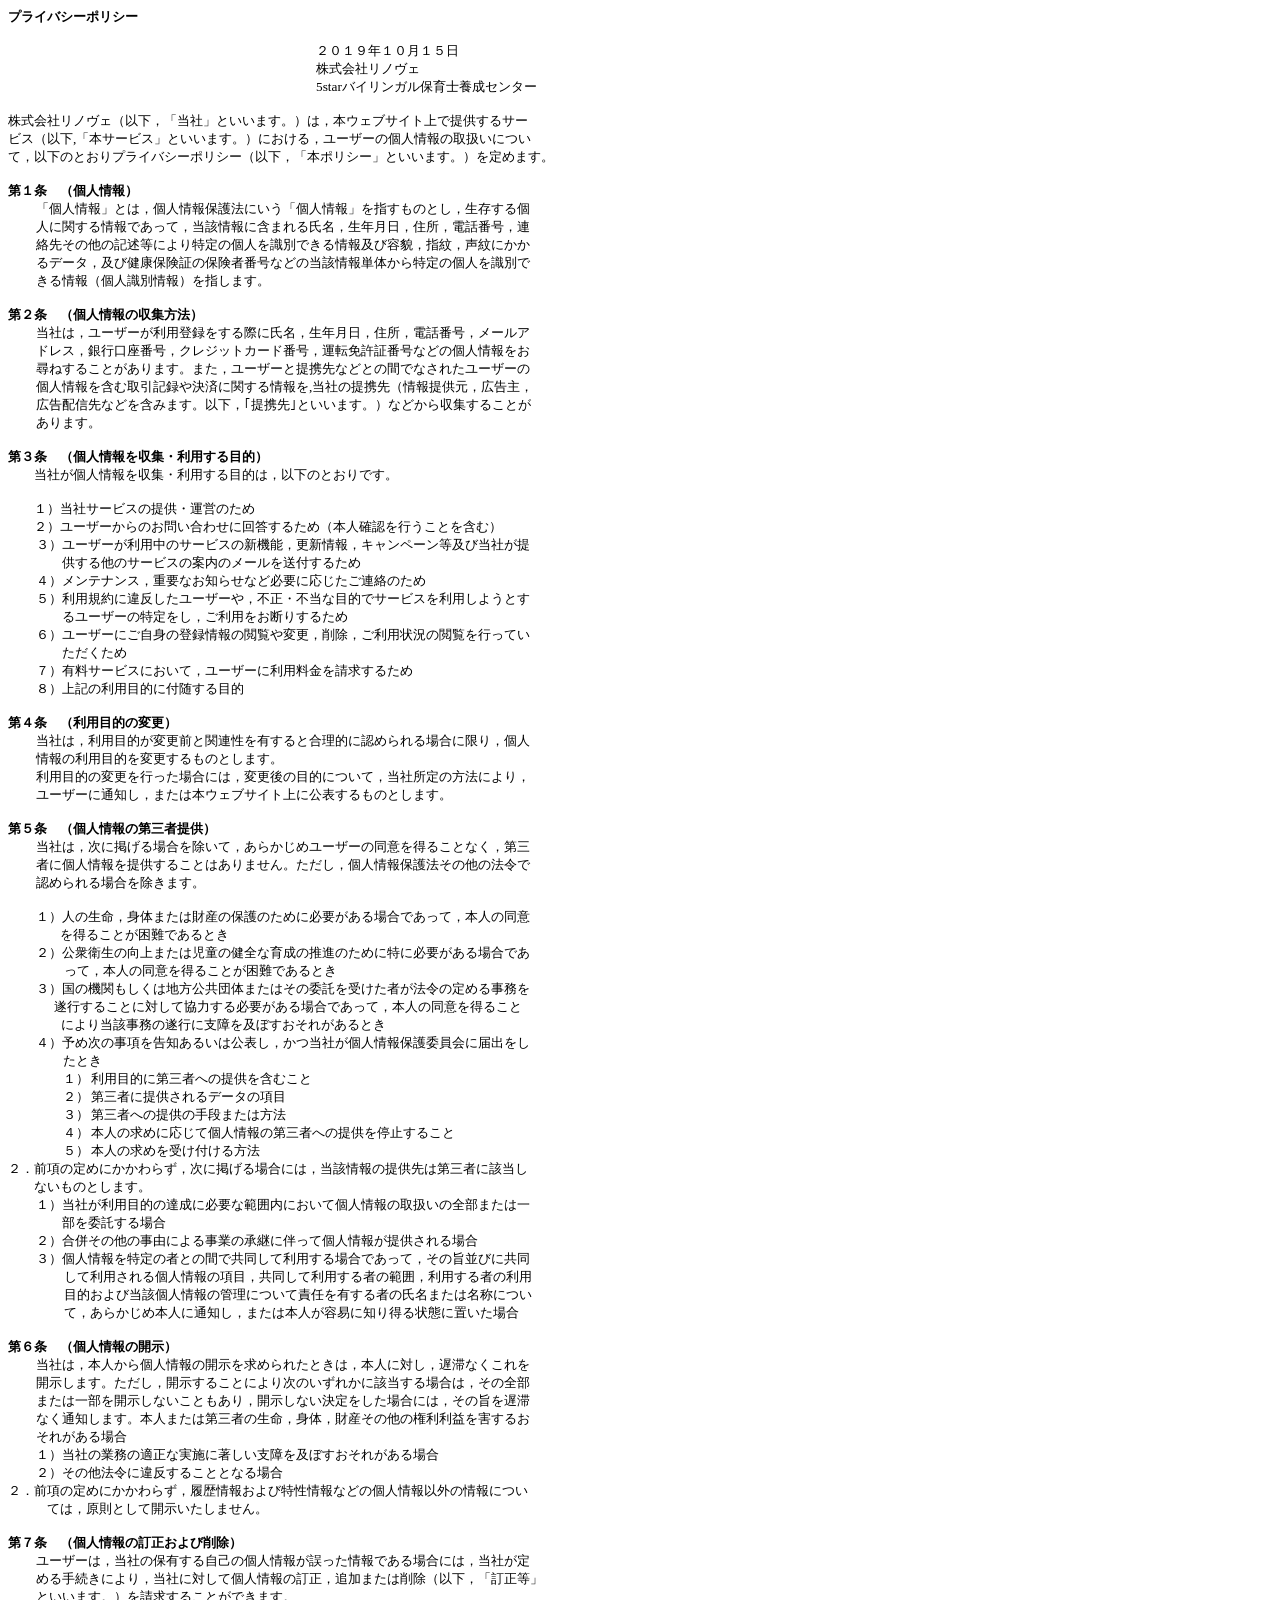
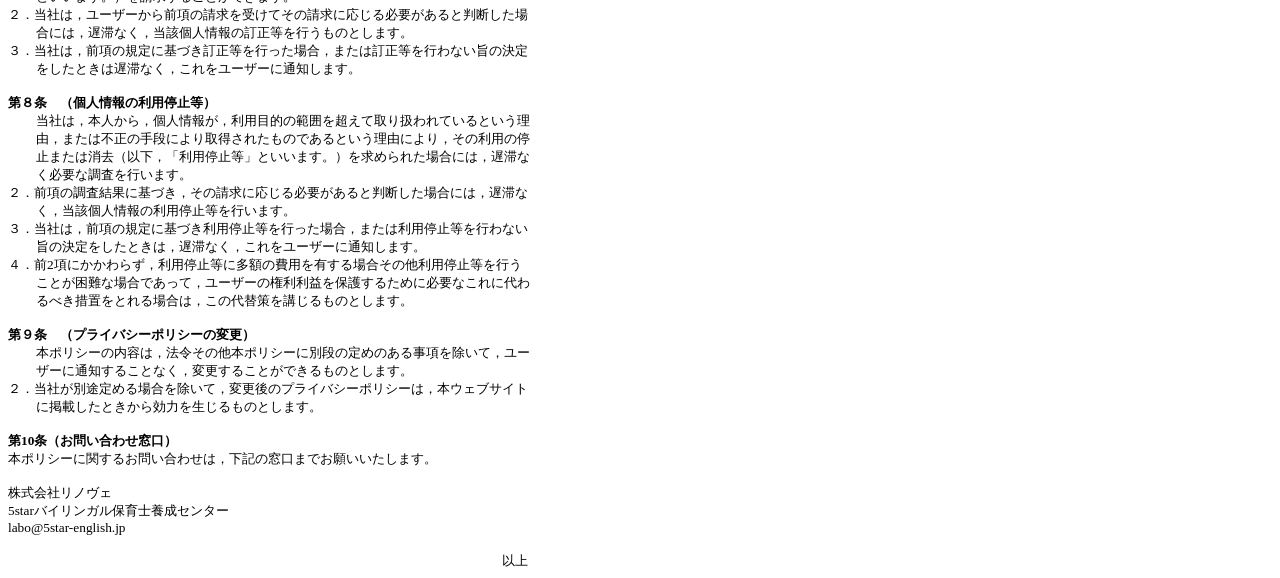
<file: privacypolicy.html>
<html xmlns:v="urn:schemas-microsoft-com:vml"
xmlns:o="urn:schemas-microsoft-com:office:office"
xmlns:w="urn:schemas-microsoft-com:office:word"
xmlns:dt="uuid:C2F41010-65B3-11d1-A29F-00AA00C14882"
xmlns:m="http://schemas.microsoft.com/office/2004/12/omml"
xmlns="http://www.w3.org/TR/REC-html40">

<head>
<meta http-equiv=Content-Type content="text/html; charset=shift_jis">
<meta name=ProgId content=Word.Document>
<meta name=Generator content="Microsoft Word 15">
<meta name=Originator content="Microsoft Word 15">
<link rel=File-List href="�v���C�o�V�[�|���V�[.files/filelist.xml">
<!--[if gte mso 9]><xml>
 <o:DocumentProperties>
  <o:Author>user</o:Author>
  <o:Template>Normal</o:Template>
  <o:LastAuthor>Unwin Stephen</o:LastAuthor>
  <o:Revision>5</o:Revision>
  <o:TotalTime>113</o:TotalTime>
  <o:Created>2019-10-17T06:33:00Z</o:Created>
  <o:LastSaved>2019-10-17T06:41:00Z</o:LastSaved>
  <o:Pages>1</o:Pages>
  <o:Words>458</o:Words>
  <o:Characters>2617</o:Characters>
  <o:Lines>21</o:Lines>
  <o:Paragraphs>6</o:Paragraphs>
  <o:CharactersWithSpaces>3069</o:CharactersWithSpaces>
  <o:Version>16.00</o:Version>
 </o:DocumentProperties>
 <o:CustomDocumentProperties>
  <o:KSOProductBuildVer dt:dt="string">1041-10.8.2.6709</o:KSOProductBuildVer>
 </o:CustomDocumentProperties>
</xml><![endif]-->
<link rel=dataStoreItem href="�v���C�o�V�[�|���V�[.files/item0007.xml"
target="�v���C�o�V�[�|���V�[.files/props008.xml">
<link rel=themeData href="�v���C�o�V�[�|���V�[.files/themedata.thmx">
<link rel=colorSchemeMapping href="�v���C�o�V�[�|���V�[.files/colorschememapping.xml">
<!--[if gte mso 9]><xml>
 <w:WordDocument>
  <w:SpellingState>Clean</w:SpellingState>
  <w:TrackMoves>false</w:TrackMoves>
  <w:TrackFormatting/>
  <w:DrawingGridVerticalSpacing>7.8 pt</w:DrawingGridVerticalSpacing>
  <w:ValidateAgainstSchemas/>
  <w:SaveIfXMLInvalid>false</w:SaveIfXMLInvalid>
  <w:IgnoreMixedContent>false</w:IgnoreMixedContent>
  <w:AlwaysShowPlaceholderText>false</w:AlwaysShowPlaceholderText>
  <w:DoNotPromoteQF/>
  <w:LidThemeOther>EN-US</w:LidThemeOther>
  <w:LidThemeAsian>JA</w:LidThemeAsian>
  <w:LidThemeComplexScript>X-NONE</w:LidThemeComplexScript>
  <w:Compatibility>
   <w:SpaceForUL/>
   <w:BalanceSingleByteDoubleByteWidth/>
   <w:DoNotLeaveBackslashAlone/>
   <w:ULTrailSpace/>
   <w:DoNotExpandShiftReturn/>
   <w:AdjustLineHeightInTable/>
   <w:BreakWrappedTables/>
   <w:SnapToGridInCell/>
   <w:UseWord2010TableStyleRules/>
   <w:DontGrowAutofit/>
   <w:DontUseIndentAsNumberingTabStop/>
   <w:FELineBreak11/>
   <w:SplitPgBreakAndParaMark/>
   <w:EnableOpenTypeKerning/>
   <w:DontFlipMirrorIndents/>
   <w:OverrideTableStyleHps/>
   <w:UseFELayout/>
  </w:Compatibility>
  <w:DoNotOptimizeForBrowser/>
  <m:mathPr>
   <m:mathFont m:val="Cambria Math"/>
   <m:brkBin m:val="before"/>
   <m:brkBinSub m:val="&#45;-"/>
   <m:smallFrac m:val="off"/>
   <m:dispDef/>
   <m:lMargin m:val="0"/>
   <m:rMargin m:val="0"/>
   <m:defJc m:val="centerGroup"/>
   <m:wrapIndent m:val="1440"/>
   <m:intLim m:val="subSup"/>
   <m:naryLim m:val="undOvr"/>
  </m:mathPr></w:WordDocument>
</xml><![endif]--><!--[if gte mso 9]><xml>
 <w:LatentStyles DefLockedState="false" DefUnhideWhenUsed="false"
  DefSemiHidden="false" DefQFormat="false" LatentStyleCount="377">
  <w:LsdException Locked="false" QFormat="true" Name="Normal"/>
  <w:LsdException Locked="false" QFormat="true" Name="heading 1"/>
  <w:LsdException Locked="false" SemiHidden="true" UnhideWhenUsed="true"
   QFormat="true" Name="heading 2"/>
  <w:LsdException Locked="false" SemiHidden="true" UnhideWhenUsed="true"
   QFormat="true" Name="heading 3"/>
  <w:LsdException Locked="false" SemiHidden="true" UnhideWhenUsed="true"
   QFormat="true" Name="heading 4"/>
  <w:LsdException Locked="false" SemiHidden="true" UnhideWhenUsed="true"
   QFormat="true" Name="heading 5"/>
  <w:LsdException Locked="false" SemiHidden="true" UnhideWhenUsed="true"
   QFormat="true" Name="heading 6"/>
  <w:LsdException Locked="false" SemiHidden="true" UnhideWhenUsed="true"
   QFormat="true" Name="heading 7"/>
  <w:LsdException Locked="false" SemiHidden="true" UnhideWhenUsed="true"
   QFormat="true" Name="heading 8"/>
  <w:LsdException Locked="false" SemiHidden="true" UnhideWhenUsed="true"
   QFormat="true" Name="heading 9"/>
  <w:LsdException Locked="false" SemiHidden="true" UnhideWhenUsed="true"
   QFormat="true" Name="caption"/>
  <w:LsdException Locked="false" QFormat="true" Name="Title"/>
  <w:LsdException Locked="false" Priority="1" SemiHidden="true"
   Name="Default Paragraph Font"/>
  <w:LsdException Locked="false" QFormat="true" Name="Subtitle"/>
  <w:LsdException Locked="false" QFormat="true" Name="Strong"/>
  <w:LsdException Locked="false" QFormat="true" Name="Emphasis"/>
  <w:LsdException Locked="false" Priority="99" SemiHidden="true"
   UnhideWhenUsed="true" Name="HTML Top of Form"/>
  <w:LsdException Locked="false" Priority="99" SemiHidden="true"
   UnhideWhenUsed="true" Name="HTML Bottom of Form"/>
  <w:LsdException Locked="false" SemiHidden="true" UnhideWhenUsed="true"
   Name="Normal Table"/>
  <w:LsdException Locked="false" Priority="99" SemiHidden="true"
   UnhideWhenUsed="true" Name="No List"/>
  <w:LsdException Locked="false" Priority="99" SemiHidden="true"
   UnhideWhenUsed="true" Name="Outline List 1"/>
  <w:LsdException Locked="false" Priority="99" SemiHidden="true"
   UnhideWhenUsed="true" Name="Outline List 2"/>
  <w:LsdException Locked="false" Priority="99" SemiHidden="true"
   UnhideWhenUsed="true" Name="Outline List 3"/>
  <w:LsdException Locked="false" SemiHidden="true" UnhideWhenUsed="true"
   Name="Table Simple 1"/>
  <w:LsdException Locked="false" SemiHidden="true" UnhideWhenUsed="true"
   Name="Table Simple 2"/>
  <w:LsdException Locked="false" SemiHidden="true" UnhideWhenUsed="true"
   Name="Table Simple 3"/>
  <w:LsdException Locked="false" SemiHidden="true" UnhideWhenUsed="true"
   Name="Table Classic 1"/>
  <w:LsdException Locked="false" SemiHidden="true" UnhideWhenUsed="true"
   Name="Table Classic 2"/>
  <w:LsdException Locked="false" SemiHidden="true" UnhideWhenUsed="true"
   Name="Table Classic 3"/>
  <w:LsdException Locked="false" SemiHidden="true" UnhideWhenUsed="true"
   Name="Table Classic 4"/>
  <w:LsdException Locked="false" SemiHidden="true" UnhideWhenUsed="true"
   Name="Table Colorful 1"/>
  <w:LsdException Locked="false" SemiHidden="true" UnhideWhenUsed="true"
   Name="Table Colorful 2"/>
  <w:LsdException Locked="false" SemiHidden="true" UnhideWhenUsed="true"
   Name="Table Colorful 3"/>
  <w:LsdException Locked="false" SemiHidden="true" UnhideWhenUsed="true"
   Name="Table Columns 1"/>
  <w:LsdException Locked="false" SemiHidden="true" UnhideWhenUsed="true"
   Name="Table Columns 2"/>
  <w:LsdException Locked="false" SemiHidden="true" UnhideWhenUsed="true"
   Name="Table Columns 3"/>
  <w:LsdException Locked="false" SemiHidden="true" UnhideWhenUsed="true"
   Name="Table Columns 4"/>
  <w:LsdException Locked="false" SemiHidden="true" UnhideWhenUsed="true"
   Name="Table Columns 5"/>
  <w:LsdException Locked="false" SemiHidden="true" UnhideWhenUsed="true"
   Name="Table Grid 1"/>
  <w:LsdException Locked="false" SemiHidden="true" UnhideWhenUsed="true"
   Name="Table Grid 2"/>
  <w:LsdException Locked="false" SemiHidden="true" UnhideWhenUsed="true"
   Name="Table Grid 3"/>
  <w:LsdException Locked="false" SemiHidden="true" UnhideWhenUsed="true"
   Name="Table Grid 4"/>
  <w:LsdException Locked="false" SemiHidden="true" UnhideWhenUsed="true"
   Name="Table Grid 5"/>
  <w:LsdException Locked="false" SemiHidden="true" UnhideWhenUsed="true"
   Name="Table Grid 6"/>
  <w:LsdException Locked="false" SemiHidden="true" UnhideWhenUsed="true"
   Name="Table Grid 7"/>
  <w:LsdException Locked="false" SemiHidden="true" UnhideWhenUsed="true"
   Name="Table Grid 8"/>
  <w:LsdException Locked="false" SemiHidden="true" UnhideWhenUsed="true"
   Name="Table List 1"/>
  <w:LsdException Locked="false" SemiHidden="true" UnhideWhenUsed="true"
   Name="Table List 2"/>
  <w:LsdException Locked="false" SemiHidden="true" UnhideWhenUsed="true"
   Name="Table List 3"/>
  <w:LsdException Locked="false" SemiHidden="true" UnhideWhenUsed="true"
   Name="Table List 4"/>
  <w:LsdException Locked="false" SemiHidden="true" UnhideWhenUsed="true"
   Name="Table List 5"/>
  <w:LsdException Locked="false" SemiHidden="true" UnhideWhenUsed="true"
   Name="Table List 6"/>
  <w:LsdException Locked="false" SemiHidden="true" UnhideWhenUsed="true"
   Name="Table List 7"/>
  <w:LsdException Locked="false" SemiHidden="true" UnhideWhenUsed="true"
   Name="Table List 8"/>
  <w:LsdException Locked="false" SemiHidden="true" UnhideWhenUsed="true"
   Name="Table 3D effects 1"/>
  <w:LsdException Locked="false" SemiHidden="true" UnhideWhenUsed="true"
   Name="Table 3D effects 2"/>
  <w:LsdException Locked="false" SemiHidden="true" UnhideWhenUsed="true"
   Name="Table 3D effects 3"/>
  <w:LsdException Locked="false" SemiHidden="true" UnhideWhenUsed="true"
   Name="Table Contemporary"/>
  <w:LsdException Locked="false" SemiHidden="true" UnhideWhenUsed="true"
   Name="Table Elegant"/>
  <w:LsdException Locked="false" SemiHidden="true" UnhideWhenUsed="true"
   Name="Table Professional"/>
  <w:LsdException Locked="false" SemiHidden="true" UnhideWhenUsed="true"
   Name="Table Subtle 1"/>
  <w:LsdException Locked="false" SemiHidden="true" UnhideWhenUsed="true"
   Name="Table Subtle 2"/>
  <w:LsdException Locked="false" SemiHidden="true" UnhideWhenUsed="true"
   Name="Table Web 1"/>
  <w:LsdException Locked="false" SemiHidden="true" UnhideWhenUsed="true"
   Name="Table Web 2"/>
  <w:LsdException Locked="false" SemiHidden="true" UnhideWhenUsed="true"
   Name="Table Web 3"/>
  <w:LsdException Locked="false" SemiHidden="true" UnhideWhenUsed="true"
   Name="Table Theme"/>
  <w:LsdException Locked="false" Priority="99" SemiHidden="true"
   Name="Placeholder Text"/>
  <w:LsdException Locked="false" Priority="99" Name="No Spacing"/>
  <w:LsdException Locked="false" Priority="60" Name="Light Shading"/>
  <w:LsdException Locked="false" Priority="61" Name="Light List"/>
  <w:LsdException Locked="false" Priority="62" Name="Light Grid"/>
  <w:LsdException Locked="false" Priority="63" Name="Medium Shading 1"/>
  <w:LsdException Locked="false" Priority="64" Name="Medium Shading 2"/>
  <w:LsdException Locked="false" Priority="65" Name="Medium List 1"/>
  <w:LsdException Locked="false" Priority="66" Name="Medium List 2"/>
  <w:LsdException Locked="false" Priority="67" Name="Medium Grid 1"/>
  <w:LsdException Locked="false" Priority="68" Name="Medium Grid 2"/>
  <w:LsdException Locked="false" Priority="69" Name="Medium Grid 3"/>
  <w:LsdException Locked="false" Priority="70" Name="Dark List"/>
  <w:LsdException Locked="false" Priority="71" Name="Colorful Shading"/>
  <w:LsdException Locked="false" Priority="72" Name="Colorful List"/>
  <w:LsdException Locked="false" Priority="73" Name="Colorful Grid"/>
  <w:LsdException Locked="false" Priority="60" Name="Light Shading Accent 1"/>
  <w:LsdException Locked="false" Priority="61" Name="Light List Accent 1"/>
  <w:LsdException Locked="false" Priority="62" Name="Light Grid Accent 1"/>
  <w:LsdException Locked="false" Priority="63" Name="Medium Shading 1 Accent 1"/>
  <w:LsdException Locked="false" Priority="64" Name="Medium Shading 2 Accent 1"/>
  <w:LsdException Locked="false" Priority="65" Name="Medium List 1 Accent 1"/>
  <w:LsdException Locked="false" Priority="99" SemiHidden="true" Name="Revision"/>
  <w:LsdException Locked="false" Priority="99" Name="List Paragraph"/>
  <w:LsdException Locked="false" Priority="99" Name="Quote"/>
  <w:LsdException Locked="false" Priority="99" Name="Intense Quote"/>
  <w:LsdException Locked="false" Priority="66" Name="Medium List 2 Accent 1"/>
  <w:LsdException Locked="false" Priority="67" Name="Medium Grid 1 Accent 1"/>
  <w:LsdException Locked="false" Priority="68" Name="Medium Grid 2 Accent 1"/>
  <w:LsdException Locked="false" Priority="69" Name="Medium Grid 3 Accent 1"/>
  <w:LsdException Locked="false" Priority="70" Name="Dark List Accent 1"/>
  <w:LsdException Locked="false" Priority="71" Name="Colorful Shading Accent 1"/>
  <w:LsdException Locked="false" Priority="72" Name="Colorful List Accent 1"/>
  <w:LsdException Locked="false" Priority="73" Name="Colorful Grid Accent 1"/>
  <w:LsdException Locked="false" Priority="60" Name="Light Shading Accent 2"/>
  <w:LsdException Locked="false" Priority="61" Name="Light List Accent 2"/>
  <w:LsdException Locked="false" Priority="62" Name="Light Grid Accent 2"/>
  <w:LsdException Locked="false" Priority="63" Name="Medium Shading 1 Accent 2"/>
  <w:LsdException Locked="false" Priority="64" Name="Medium Shading 2 Accent 2"/>
  <w:LsdException Locked="false" Priority="65" Name="Medium List 1 Accent 2"/>
  <w:LsdException Locked="false" Priority="66" Name="Medium List 2 Accent 2"/>
  <w:LsdException Locked="false" Priority="67" Name="Medium Grid 1 Accent 2"/>
  <w:LsdException Locked="false" Priority="68" Name="Medium Grid 2 Accent 2"/>
  <w:LsdException Locked="false" Priority="69" Name="Medium Grid 3 Accent 2"/>
  <w:LsdException Locked="false" Priority="70" Name="Dark List Accent 2"/>
  <w:LsdException Locked="false" Priority="71" Name="Colorful Shading Accent 2"/>
  <w:LsdException Locked="false" Priority="72" Name="Colorful List Accent 2"/>
  <w:LsdException Locked="false" Priority="73" Name="Colorful Grid Accent 2"/>
  <w:LsdException Locked="false" Priority="60" Name="Light Shading Accent 3"/>
  <w:LsdException Locked="false" Priority="61" Name="Light List Accent 3"/>
  <w:LsdException Locked="false" Priority="62" Name="Light Grid Accent 3"/>
  <w:LsdException Locked="false" Priority="63" Name="Medium Shading 1 Accent 3"/>
  <w:LsdException Locked="false" Priority="64" Name="Medium Shading 2 Accent 3"/>
  <w:LsdException Locked="false" Priority="65" Name="Medium List 1 Accent 3"/>
  <w:LsdException Locked="false" Priority="66" Name="Medium List 2 Accent 3"/>
  <w:LsdException Locked="false" Priority="67" Name="Medium Grid 1 Accent 3"/>
  <w:LsdException Locked="false" Priority="68" Name="Medium Grid 2 Accent 3"/>
  <w:LsdException Locked="false" Priority="69" Name="Medium Grid 3 Accent 3"/>
  <w:LsdException Locked="false" Priority="70" Name="Dark List Accent 3"/>
  <w:LsdException Locked="false" Priority="71" Name="Colorful Shading Accent 3"/>
  <w:LsdException Locked="false" Priority="72" Name="Colorful List Accent 3"/>
  <w:LsdException Locked="false" Priority="73" Name="Colorful Grid Accent 3"/>
  <w:LsdException Locked="false" Priority="60" Name="Light Shading Accent 4"/>
  <w:LsdException Locked="false" Priority="61" Name="Light List Accent 4"/>
  <w:LsdException Locked="false" Priority="62" Name="Light Grid Accent 4"/>
  <w:LsdException Locked="false" Priority="63" Name="Medium Shading 1 Accent 4"/>
  <w:LsdException Locked="false" Priority="64" Name="Medium Shading 2 Accent 4"/>
  <w:LsdException Locked="false" Priority="65" Name="Medium List 1 Accent 4"/>
  <w:LsdException Locked="false" Priority="66" Name="Medium List 2 Accent 4"/>
  <w:LsdException Locked="false" Priority="67" Name="Medium Grid 1 Accent 4"/>
  <w:LsdException Locked="false" Priority="68" Name="Medium Grid 2 Accent 4"/>
  <w:LsdException Locked="false" Priority="69" Name="Medium Grid 3 Accent 4"/>
  <w:LsdException Locked="false" Priority="70" Name="Dark List Accent 4"/>
  <w:LsdException Locked="false" Priority="71" Name="Colorful Shading Accent 4"/>
  <w:LsdException Locked="false" Priority="72" Name="Colorful List Accent 4"/>
  <w:LsdException Locked="false" Priority="73" Name="Colorful Grid Accent 4"/>
  <w:LsdException Locked="false" Priority="60" Name="Light Shading Accent 5"/>
  <w:LsdException Locked="false" Priority="61" Name="Light List Accent 5"/>
  <w:LsdException Locked="false" Priority="62" Name="Light Grid Accent 5"/>
  <w:LsdException Locked="false" Priority="63" Name="Medium Shading 1 Accent 5"/>
  <w:LsdException Locked="false" Priority="64" Name="Medium Shading 2 Accent 5"/>
  <w:LsdException Locked="false" Priority="65" Name="Medium List 1 Accent 5"/>
  <w:LsdException Locked="false" Priority="66" Name="Medium List 2 Accent 5"/>
  <w:LsdException Locked="false" Priority="67" Name="Medium Grid 1 Accent 5"/>
  <w:LsdException Locked="false" Priority="68" Name="Medium Grid 2 Accent 5"/>
  <w:LsdException Locked="false" Priority="69" Name="Medium Grid 3 Accent 5"/>
  <w:LsdException Locked="false" Priority="70" Name="Dark List Accent 5"/>
  <w:LsdException Locked="false" Priority="71" Name="Colorful Shading Accent 5"/>
  <w:LsdException Locked="false" Priority="72" Name="Colorful List Accent 5"/>
  <w:LsdException Locked="false" Priority="73" Name="Colorful Grid Accent 5"/>
  <w:LsdException Locked="false" Priority="60" Name="Light Shading Accent 6"/>
  <w:LsdException Locked="false" Priority="61" Name="Light List Accent 6"/>
  <w:LsdException Locked="false" Priority="62" Name="Light Grid Accent 6"/>
  <w:LsdException Locked="false" Priority="63" Name="Medium Shading 1 Accent 6"/>
  <w:LsdException Locked="false" Priority="64" Name="Medium Shading 2 Accent 6"/>
  <w:LsdException Locked="false" Priority="65" Name="Medium List 1 Accent 6"/>
  <w:LsdException Locked="false" Priority="66" Name="Medium List 2 Accent 6"/>
  <w:LsdException Locked="false" Priority="67" Name="Medium Grid 1 Accent 6"/>
  <w:LsdException Locked="false" Priority="68" Name="Medium Grid 2 Accent 6"/>
  <w:LsdException Locked="false" Priority="69" Name="Medium Grid 3 Accent 6"/>
  <w:LsdException Locked="false" Priority="70" Name="Dark List Accent 6"/>
  <w:LsdException Locked="false" Priority="71" Name="Colorful Shading Accent 6"/>
  <w:LsdException Locked="false" Priority="72" Name="Colorful List Accent 6"/>
  <w:LsdException Locked="false" Priority="73" Name="Colorful Grid Accent 6"/>
  <w:LsdException Locked="false" Priority="19" QFormat="true"
   Name="Subtle Emphasis"/>
  <w:LsdException Locked="false" Priority="21" QFormat="true"
   Name="Intense Emphasis"/>
  <w:LsdException Locked="false" Priority="31" QFormat="true"
   Name="Subtle Reference"/>
  <w:LsdException Locked="false" Priority="32" QFormat="true"
   Name="Intense Reference"/>
  <w:LsdException Locked="false" Priority="33" QFormat="true" Name="Book Title"/>
  <w:LsdException Locked="false" Priority="37" SemiHidden="true"
   UnhideWhenUsed="true" Name="Bibliography"/>
  <w:LsdException Locked="false" Priority="39" SemiHidden="true"
   UnhideWhenUsed="true" QFormat="true" Name="TOC Heading"/>
  <w:LsdException Locked="false" Priority="41" Name="Plain Table 1"/>
  <w:LsdException Locked="false" Priority="42" Name="Plain Table 2"/>
  <w:LsdException Locked="false" Priority="43" Name="Plain Table 3"/>
  <w:LsdException Locked="false" Priority="44" Name="Plain Table 4"/>
  <w:LsdException Locked="false" Priority="45" Name="Plain Table 5"/>
  <w:LsdException Locked="false" Priority="40" Name="Grid Table Light"/>
  <w:LsdException Locked="false" Priority="46" Name="Grid Table 1 Light"/>
  <w:LsdException Locked="false" Priority="47" Name="Grid Table 2"/>
  <w:LsdException Locked="false" Priority="48" Name="Grid Table 3"/>
  <w:LsdException Locked="false" Priority="49" Name="Grid Table 4"/>
  <w:LsdException Locked="false" Priority="50" Name="Grid Table 5 Dark"/>
  <w:LsdException Locked="false" Priority="51" Name="Grid Table 6 Colorful"/>
  <w:LsdException Locked="false" Priority="52" Name="Grid Table 7 Colorful"/>
  <w:LsdException Locked="false" Priority="46"
   Name="Grid Table 1 Light Accent 1"/>
  <w:LsdException Locked="false" Priority="47" Name="Grid Table 2 Accent 1"/>
  <w:LsdException Locked="false" Priority="48" Name="Grid Table 3 Accent 1"/>
  <w:LsdException Locked="false" Priority="49" Name="Grid Table 4 Accent 1"/>
  <w:LsdException Locked="false" Priority="50" Name="Grid Table 5 Dark Accent 1"/>
  <w:LsdException Locked="false" Priority="51"
   Name="Grid Table 6 Colorful Accent 1"/>
  <w:LsdException Locked="false" Priority="52"
   Name="Grid Table 7 Colorful Accent 1"/>
  <w:LsdException Locked="false" Priority="46"
   Name="Grid Table 1 Light Accent 2"/>
  <w:LsdException Locked="false" Priority="47" Name="Grid Table 2 Accent 2"/>
  <w:LsdException Locked="false" Priority="48" Name="Grid Table 3 Accent 2"/>
  <w:LsdException Locked="false" Priority="49" Name="Grid Table 4 Accent 2"/>
  <w:LsdException Locked="false" Priority="50" Name="Grid Table 5 Dark Accent 2"/>
  <w:LsdException Locked="false" Priority="51"
   Name="Grid Table 6 Colorful Accent 2"/>
  <w:LsdException Locked="false" Priority="52"
   Name="Grid Table 7 Colorful Accent 2"/>
  <w:LsdException Locked="false" Priority="46"
   Name="Grid Table 1 Light Accent 3"/>
  <w:LsdException Locked="false" Priority="47" Name="Grid Table 2 Accent 3"/>
  <w:LsdException Locked="false" Priority="48" Name="Grid Table 3 Accent 3"/>
  <w:LsdException Locked="false" Priority="49" Name="Grid Table 4 Accent 3"/>
  <w:LsdException Locked="false" Priority="50" Name="Grid Table 5 Dark Accent 3"/>
  <w:LsdException Locked="false" Priority="51"
   Name="Grid Table 6 Colorful Accent 3"/>
  <w:LsdException Locked="false" Priority="52"
   Name="Grid Table 7 Colorful Accent 3"/>
  <w:LsdException Locked="false" Priority="46"
   Name="Grid Table 1 Light Accent 4"/>
  <w:LsdException Locked="false" Priority="47" Name="Grid Table 2 Accent 4"/>
  <w:LsdException Locked="false" Priority="48" Name="Grid Table 3 Accent 4"/>
  <w:LsdException Locked="false" Priority="49" Name="Grid Table 4 Accent 4"/>
  <w:LsdException Locked="false" Priority="50" Name="Grid Table 5 Dark Accent 4"/>
  <w:LsdException Locked="false" Priority="51"
   Name="Grid Table 6 Colorful Accent 4"/>
  <w:LsdException Locked="false" Priority="52"
   Name="Grid Table 7 Colorful Accent 4"/>
  <w:LsdException Locked="false" Priority="46"
   Name="Grid Table 1 Light Accent 5"/>
  <w:LsdException Locked="false" Priority="47" Name="Grid Table 2 Accent 5"/>
  <w:LsdException Locked="false" Priority="48" Name="Grid Table 3 Accent 5"/>
  <w:LsdException Locked="false" Priority="49" Name="Grid Table 4 Accent 5"/>
  <w:LsdException Locked="false" Priority="50" Name="Grid Table 5 Dark Accent 5"/>
  <w:LsdException Locked="false" Priority="51"
   Name="Grid Table 6 Colorful Accent 5"/>
  <w:LsdException Locked="false" Priority="52"
   Name="Grid Table 7 Colorful Accent 5"/>
  <w:LsdException Locked="false" Priority="46"
   Name="Grid Table 1 Light Accent 6"/>
  <w:LsdException Locked="false" Priority="47" Name="Grid Table 2 Accent 6"/>
  <w:LsdException Locked="false" Priority="48" Name="Grid Table 3 Accent 6"/>
  <w:LsdException Locked="false" Priority="49" Name="Grid Table 4 Accent 6"/>
  <w:LsdException Locked="false" Priority="50" Name="Grid Table 5 Dark Accent 6"/>
  <w:LsdException Locked="false" Priority="51"
   Name="Grid Table 6 Colorful Accent 6"/>
  <w:LsdException Locked="false" Priority="52"
   Name="Grid Table 7 Colorful Accent 6"/>
  <w:LsdException Locked="false" Priority="46" Name="List Table 1 Light"/>
  <w:LsdException Locked="false" Priority="47" Name="List Table 2"/>
  <w:LsdException Locked="false" Priority="48" Name="List Table 3"/>
  <w:LsdException Locked="false" Priority="49" Name="List Table 4"/>
  <w:LsdException Locked="false" Priority="50" Name="List Table 5 Dark"/>
  <w:LsdException Locked="false" Priority="51" Name="List Table 6 Colorful"/>
  <w:LsdException Locked="false" Priority="52" Name="List Table 7 Colorful"/>
  <w:LsdException Locked="false" Priority="46"
   Name="List Table 1 Light Accent 1"/>
  <w:LsdException Locked="false" Priority="47" Name="List Table 2 Accent 1"/>
  <w:LsdException Locked="false" Priority="48" Name="List Table 3 Accent 1"/>
  <w:LsdException Locked="false" Priority="49" Name="List Table 4 Accent 1"/>
  <w:LsdException Locked="false" Priority="50" Name="List Table 5 Dark Accent 1"/>
  <w:LsdException Locked="false" Priority="51"
   Name="List Table 6 Colorful Accent 1"/>
  <w:LsdException Locked="false" Priority="52"
   Name="List Table 7 Colorful Accent 1"/>
  <w:LsdException Locked="false" Priority="46"
   Name="List Table 1 Light Accent 2"/>
  <w:LsdException Locked="false" Priority="47" Name="List Table 2 Accent 2"/>
  <w:LsdException Locked="false" Priority="48" Name="List Table 3 Accent 2"/>
  <w:LsdException Locked="false" Priority="49" Name="List Table 4 Accent 2"/>
  <w:LsdException Locked="false" Priority="50" Name="List Table 5 Dark Accent 2"/>
  <w:LsdException Locked="false" Priority="51"
   Name="List Table 6 Colorful Accent 2"/>
  <w:LsdException Locked="false" Priority="52"
   Name="List Table 7 Colorful Accent 2"/>
  <w:LsdException Locked="false" Priority="46"
   Name="List Table 1 Light Accent 3"/>
  <w:LsdException Locked="false" Priority="47" Name="List Table 2 Accent 3"/>
  <w:LsdException Locked="false" Priority="48" Name="List Table 3 Accent 3"/>
  <w:LsdException Locked="false" Priority="49" Name="List Table 4 Accent 3"/>
  <w:LsdException Locked="false" Priority="50" Name="List Table 5 Dark Accent 3"/>
  <w:LsdException Locked="false" Priority="51"
   Name="List Table 6 Colorful Accent 3"/>
  <w:LsdException Locked="false" Priority="52"
   Name="List Table 7 Colorful Accent 3"/>
  <w:LsdException Locked="false" Priority="46"
   Name="List Table 1 Light Accent 4"/>
  <w:LsdException Locked="false" Priority="47" Name="List Table 2 Accent 4"/>
  <w:LsdException Locked="false" Priority="48" Name="List Table 3 Accent 4"/>
  <w:LsdException Locked="false" Priority="49" Name="List Table 4 Accent 4"/>
  <w:LsdException Locked="false" Priority="50" Name="List Table 5 Dark Accent 4"/>
  <w:LsdException Locked="false" Priority="51"
   Name="List Table 6 Colorful Accent 4"/>
  <w:LsdException Locked="false" Priority="52"
   Name="List Table 7 Colorful Accent 4"/>
  <w:LsdException Locked="false" Priority="46"
   Name="List Table 1 Light Accent 5"/>
  <w:LsdException Locked="false" Priority="47" Name="List Table 2 Accent 5"/>
  <w:LsdException Locked="false" Priority="48" Name="List Table 3 Accent 5"/>
  <w:LsdException Locked="false" Priority="49" Name="List Table 4 Accent 5"/>
  <w:LsdException Locked="false" Priority="50" Name="List Table 5 Dark Accent 5"/>
  <w:LsdException Locked="false" Priority="51"
   Name="List Table 6 Colorful Accent 5"/>
  <w:LsdException Locked="false" Priority="52"
   Name="List Table 7 Colorful Accent 5"/>
  <w:LsdException Locked="false" Priority="46"
   Name="List Table 1 Light Accent 6"/>
  <w:LsdException Locked="false" Priority="47" Name="List Table 2 Accent 6"/>
  <w:LsdException Locked="false" Priority="48" Name="List Table 3 Accent 6"/>
  <w:LsdException Locked="false" Priority="49" Name="List Table 4 Accent 6"/>
  <w:LsdException Locked="false" Priority="50" Name="List Table 5 Dark Accent 6"/>
  <w:LsdException Locked="false" Priority="51"
   Name="List Table 6 Colorful Accent 6"/>
  <w:LsdException Locked="false" Priority="52"
   Name="List Table 7 Colorful Accent 6"/>
  <w:LsdException Locked="false" Priority="99" SemiHidden="true"
   UnhideWhenUsed="true" Name="Mention"/>
  <w:LsdException Locked="false" Priority="99" SemiHidden="true"
   UnhideWhenUsed="true" Name="Smart Hyperlink"/>
  <w:LsdException Locked="false" Priority="99" SemiHidden="true"
   UnhideWhenUsed="true" Name="Hashtag"/>
  <w:LsdException Locked="false" Priority="99" SemiHidden="true"
   UnhideWhenUsed="true" Name="Unresolved Mention"/>
  <w:LsdException Locked="false" Priority="99" SemiHidden="true"
   UnhideWhenUsed="true" Name="Smart Link"/>
  <w:LsdException Locked="false" Priority="99" SemiHidden="true"
   UnhideWhenUsed="true" Name="Smart Link Error"/>
 </w:LatentStyles>
</xml><![endif]-->
<style>
<!--
 /* Font Definitions */
 @font-face
	{font-family:"�l�r ����";
	panose-1:2 2 6 9 4 2 5 8 3 4;
	mso-font-alt:"MS Mincho";
	mso-font-charset:128;
	mso-generic-font-family:roman;
	mso-font-pitch:fixed;
	mso-font-signature:-536870145 1791491579 134217746 0 131231 0;}
@font-face
	{font-family:SimSun;
	panose-1:2 1 6 0 3 1 1 1 1 1;
	mso-font-alt:�v��;
	mso-font-charset:134;
	mso-generic-font-family:auto;
	mso-font-pitch:variable;
	mso-font-signature:3 680460288 22 0 262145 0;}
@font-face
	{font-family:Century;
	panose-1:2 4 6 4 5 5 5 2 3 4;
	mso-font-charset:0;
	mso-generic-font-family:roman;
	mso-font-pitch:variable;
	mso-font-signature:647 0 0 0 159 0;}
@font-face
	{font-family:"Cambria Math";
	panose-1:2 4 5 3 5 4 6 3 2 4;
	mso-font-charset:0;
	mso-generic-font-family:roman;
	mso-font-pitch:variable;
	mso-font-signature:-536869121 1107305727 33554432 0 415 0;}
@font-face
	{font-family:"\@�l�r ����";
	panose-1:2 2 6 9 4 2 5 8 3 4;
	mso-font-charset:128;
	mso-generic-font-family:roman;
	mso-font-pitch:fixed;
	mso-font-signature:-536870145 1791491579 134217746 0 131231 0;}
@font-face
	{font-family:"\@SimSun";
	panose-1:2 1 6 0 3 1 1 1 1 1;
	mso-font-charset:134;
	mso-generic-font-family:auto;
	mso-font-pitch:variable;
	mso-font-signature:3 680460288 22 0 262145 0;}
@font-face
	{font-family:"�l�r �o�S�V�b�N";
	panose-1:2 11 6 0 7 2 5 8 2 4;
	mso-font-charset:128;
	mso-generic-font-family:modern;
	mso-font-pitch:variable;
	mso-font-signature:-536870145 1791491579 134217746 0 131231 0;}
@font-face
	{font-family:"\@�l�r �o�S�V�b�N";
	mso-font-charset:128;
	mso-generic-font-family:modern;
	mso-font-pitch:variable;
	mso-font-signature:-536870145 1791491579 134217746 0 131231 0;}
@font-face
	{font-family:HGS�޼��M;
	panose-1:2 11 6 0 0 0 0 0 0 0;
	mso-font-charset:128;
	mso-generic-font-family:modern;
	mso-font-pitch:variable;
	mso-font-signature:-2147483007 684158200 16 0 131072 0;}
@font-face
	{font-family:"\@HGS�޼��M";
	mso-font-charset:128;
	mso-generic-font-family:modern;
	mso-font-pitch:variable;
	mso-font-signature:-2147483007 684158200 16 0 131072 0;}
 /* Style Definitions */
 p.MsoNormal, li.MsoNormal, div.MsoNormal
	{mso-style-unhide:no;
	mso-style-qformat:yes;
	mso-style-parent:"";
	margin:0mm;
	margin-bottom:.0001pt;
	text-align:justify;
	text-justify:inter-ideograph;
	mso-pagination:none;
	font-size:10.5pt;
	mso-bidi-font-size:12.0pt;
	font-family:"Century",serif;
	mso-ascii-font-family:Century;
	mso-ascii-theme-font:minor-latin;
	mso-fareast-font-family:"�l�r ����";
	mso-fareast-theme-font:minor-fareast;
	mso-hansi-font-family:Century;
	mso-hansi-theme-font:minor-latin;
	mso-bidi-font-family:"Times New Roman";
	mso-bidi-theme-font:minor-bidi;
	mso-font-kerning:1.0pt;}
p.MsoHeader, li.MsoHeader, div.MsoHeader
	{mso-style-unhide:no;
	mso-style-link:"�w�b�_�[ \(����\)";
	margin:0mm;
	margin-bottom:.0001pt;
	text-align:justify;
	text-justify:inter-ideograph;
	mso-pagination:none;
	tab-stops:center 212.6pt right 425.2pt;
	layout-grid-mode:char;
	font-size:10.5pt;
	mso-bidi-font-size:12.0pt;
	font-family:"Century",serif;
	mso-ascii-font-family:Century;
	mso-ascii-theme-font:minor-latin;
	mso-fareast-font-family:"�l�r ����";
	mso-fareast-theme-font:minor-fareast;
	mso-hansi-font-family:Century;
	mso-hansi-theme-font:minor-latin;
	mso-bidi-font-family:"Times New Roman";
	mso-bidi-theme-font:minor-bidi;
	mso-font-kerning:1.0pt;}
p.MsoFooter, li.MsoFooter, div.MsoFooter
	{mso-style-unhide:no;
	mso-style-link:"�t�b�^�[ \(����\)";
	margin:0mm;
	margin-bottom:.0001pt;
	text-align:justify;
	text-justify:inter-ideograph;
	mso-pagination:none;
	tab-stops:center 212.6pt right 425.2pt;
	layout-grid-mode:char;
	font-size:10.5pt;
	mso-bidi-font-size:12.0pt;
	font-family:"Century",serif;
	mso-ascii-font-family:Century;
	mso-ascii-theme-font:minor-latin;
	mso-fareast-font-family:"�l�r ����";
	mso-fareast-theme-font:minor-fareast;
	mso-hansi-font-family:Century;
	mso-hansi-theme-font:minor-latin;
	mso-bidi-font-family:"Times New Roman";
	mso-bidi-theme-font:minor-bidi;
	mso-font-kerning:1.0pt;}
p.MsoListParagraph, li.MsoListParagraph, div.MsoListParagraph
	{mso-style-priority:99;
	mso-style-unhide:no;
	margin-top:0mm;
	margin-right:0mm;
	margin-bottom:0mm;
	margin-left:42.0pt;
	margin-bottom:.0001pt;
	mso-para-margin-top:0mm;
	mso-para-margin-right:0mm;
	mso-para-margin-bottom:0mm;
	mso-para-margin-left:4.0gd;
	mso-para-margin-bottom:.0001pt;
	text-align:justify;
	text-justify:inter-ideograph;
	mso-pagination:none;
	font-size:10.5pt;
	mso-bidi-font-size:12.0pt;
	font-family:"Century",serif;
	mso-ascii-font-family:Century;
	mso-ascii-theme-font:minor-latin;
	mso-fareast-font-family:"�l�r ����";
	mso-fareast-theme-font:minor-fareast;
	mso-hansi-font-family:Century;
	mso-hansi-theme-font:minor-latin;
	mso-bidi-font-family:"Times New Roman";
	mso-bidi-theme-font:minor-bidi;
	mso-font-kerning:1.0pt;}
span.a
	{mso-style-name:"�w�b�_�[ \(����\)";
	mso-style-unhide:no;
	mso-style-locked:yes;
	mso-style-link:�w�b�_�[;
	mso-ansi-font-size:10.5pt;
	mso-bidi-font-size:12.0pt;
	font-family:"Century",serif;
	mso-ascii-font-family:Century;
	mso-ascii-theme-font:minor-latin;
	mso-fareast-font-family:"�l�r ����";
	mso-fareast-theme-font:minor-fareast;
	mso-hansi-font-family:Century;
	mso-hansi-theme-font:minor-latin;
	mso-bidi-font-family:"Times New Roman";
	mso-bidi-theme-font:minor-bidi;
	mso-font-kerning:1.0pt;}
span.a0
	{mso-style-name:"�t�b�^�[ \(����\)";
	mso-style-unhide:no;
	mso-style-locked:yes;
	mso-style-link:�t�b�^�[;
	mso-ansi-font-size:10.5pt;
	mso-bidi-font-size:12.0pt;
	font-family:"Century",serif;
	mso-ascii-font-family:Century;
	mso-ascii-theme-font:minor-latin;
	mso-fareast-font-family:"�l�r ����";
	mso-fareast-theme-font:minor-fareast;
	mso-hansi-font-family:Century;
	mso-hansi-theme-font:minor-latin;
	mso-bidi-font-family:"Times New Roman";
	mso-bidi-theme-font:minor-bidi;
	mso-font-kerning:1.0pt;}
.MsoChpDefault
	{mso-style-type:export-only;
	mso-default-props:yes;
	font-size:10.0pt;
	mso-ansi-font-size:10.0pt;
	mso-bidi-font-size:10.0pt;
	mso-ascii-font-family:"Times New Roman";
	mso-fareast-font-family:SimSun;
	mso-hansi-font-family:"Times New Roman";
	mso-font-kerning:0pt;}
 /* Page Definitions */
 @page
	{mso-page-border-surround-header:no;
	mso-page-border-surround-footer:no;
	mso-footnote-separator:url("�v���C�o�V�[�|���V�[.files/header.htm") fs;
	mso-footnote-continuation-separator:url("�v���C�o�V�[�|���V�[.files/header.htm") fcs;
	mso-endnote-separator:url("�v���C�o�V�[�|���V�[.files/header.htm") es;
	mso-endnote-continuation-separator:url("�v���C�o�V�[�|���V�[.files/header.htm") ecs;}
@page WordSection1
	{size:595.3pt 841.9pt;
	margin:99.25pt 30.0mm 30.0mm 30.0mm;
	mso-header-margin:42.55pt;
	mso-footer-margin:49.6pt;
	mso-paper-source:0;
	layout-grid:15.6pt;}
div.WordSection1
	{page:WordSection1;}
 /* List Definitions */
 @list l0
	{mso-list-id:-2093174241;
	mso-list-type:simple;
	mso-list-template-ids:-2093174241;}
@list l0:level1
	{mso-level-number-format:decimal-full-width;
	mso-level-suffix:none;
	mso-level-text:%1�j;
	mso-level-tab-stop:none;
	mso-level-number-position:left;
	margin-left:21.0pt;
	text-indent:0mm;}
@list l1
	{mso-list-id:-1604910258;
	mso-list-type:simple;
	mso-list-template-ids:-1604910258;}
@list l1:level1
	{mso-level-start-at:2;
	mso-level-number-format:decimal-full-width;
	mso-level-suffix:none;
	mso-level-text:%1�D;
	mso-level-tab-stop:none;
	mso-level-number-position:left;
	margin-left:0mm;
	text-indent:0mm;}
@list l2
	{mso-list-id:-1446889087;
	mso-list-type:simple;
	mso-list-template-ids:-1446889087;}
@list l2:level1
	{mso-level-start-at:2;
	mso-level-number-format:decimal-full-width;
	mso-level-suffix:none;
	mso-level-text:%1�D;
	mso-level-tab-stop:none;
	mso-level-number-position:left;
	margin-left:0mm;
	text-indent:0mm;}
@list l3
	{mso-list-id:-1397148888;
	mso-list-type:simple;
	mso-list-template-ids:-1397148888;}
@list l3:level1
	{mso-level-number-format:decimal-full-width;
	mso-level-suffix:none;
	mso-level-text:%1�j;
	mso-level-tab-stop:none;
	mso-level-number-position:left;
	margin-left:21.0pt;
	text-indent:0mm;}
@list l4
	{mso-list-id:-1334320200;
	mso-list-type:simple;
	mso-list-template-ids:-1334320200;}
@list l4:level1
	{mso-level-number-format:decimal-full-width;
	mso-level-suffix:none;
	mso-level-text:%1�j;
	mso-level-tab-stop:none;
	mso-level-number-position:left;
	margin-left:0mm;
	text-indent:0mm;}
@list l5
	{mso-list-id:41760896;
	mso-list-type:simple;
	mso-list-template-ids:41760896;}
@list l5:level1
	{mso-level-start-at:2;
	mso-level-number-format:decimal-full-width;
	mso-level-suffix:none;
	mso-level-text:%1�D;
	mso-level-tab-stop:none;
	mso-level-number-position:left;
	margin-left:0mm;
	text-indent:0mm;}
@list l6
	{mso-list-id:1080058007;
	mso-list-type:hybrid;
	mso-list-template-ids:-1859484594 -1334320200 67698711 67698705 67698703 67698711 67698705 67698703 67698711 67698705;}
@list l6:level1
	{mso-level-number-format:decimal-full-width;
	mso-level-text:%1�j;
	mso-level-tab-stop:none;
	mso-level-number-position:left;
	margin-left:59.0pt;
	text-indent:-18.0pt;}
@list l6:level2
	{mso-level-number-format:aiueo-full-width;
	mso-level-text:"\(%2\)";
	mso-level-tab-stop:none;
	mso-level-number-position:left;
	margin-left:83.0pt;
	text-indent:-21.0pt;}
@list l6:level3
	{mso-level-number-format:decimal-enclosed-circle;
	mso-level-text:%3;
	mso-level-tab-stop:none;
	mso-level-number-position:left;
	margin-left:104.0pt;
	text-indent:-21.0pt;}
@list l6:level4
	{mso-level-tab-stop:none;
	mso-level-number-position:left;
	margin-left:125.0pt;
	text-indent:-21.0pt;}
@list l6:level5
	{mso-level-number-format:aiueo-full-width;
	mso-level-text:"\(%5\)";
	mso-level-tab-stop:none;
	mso-level-number-position:left;
	margin-left:146.0pt;
	text-indent:-21.0pt;}
@list l6:level6
	{mso-level-number-format:decimal-enclosed-circle;
	mso-level-text:%6;
	mso-level-tab-stop:none;
	mso-level-number-position:left;
	margin-left:167.0pt;
	text-indent:-21.0pt;}
@list l6:level7
	{mso-level-tab-stop:none;
	mso-level-number-position:left;
	margin-left:188.0pt;
	text-indent:-21.0pt;}
@list l6:level8
	{mso-level-number-format:aiueo-full-width;
	mso-level-text:"\(%8\)";
	mso-level-tab-stop:none;
	mso-level-number-position:left;
	margin-left:209.0pt;
	text-indent:-21.0pt;}
@list l6:level9
	{mso-level-number-format:decimal-enclosed-circle;
	mso-level-text:%9;
	mso-level-tab-stop:none;
	mso-level-number-position:left;
	margin-left:230.0pt;
	text-indent:-21.0pt;}
@list l7
	{mso-list-id:2028098367;
	mso-list-type:hybrid;
	mso-list-template-ids:-186589566 -469583402 67698711 67698705 67698703 67698711 67698705 67698703 67698711 67698705;}
@list l7:level1
	{mso-level-number-format:decimal-enclosed-circle;
	mso-level-text:%1;
	mso-level-tab-stop:none;
	mso-level-number-position:left;
	margin-left:59.0pt;
	text-indent:-18.0pt;}
@list l7:level2
	{mso-level-number-format:aiueo-full-width;
	mso-level-text:"\(%2\)";
	mso-level-tab-stop:none;
	mso-level-number-position:left;
	margin-left:83.0pt;
	text-indent:-21.0pt;}
@list l7:level3
	{mso-level-number-format:decimal-enclosed-circle;
	mso-level-text:%3;
	mso-level-tab-stop:none;
	mso-level-number-position:left;
	margin-left:104.0pt;
	text-indent:-21.0pt;}
@list l7:level4
	{mso-level-tab-stop:none;
	mso-level-number-position:left;
	margin-left:125.0pt;
	text-indent:-21.0pt;}
@list l7:level5
	{mso-level-number-format:aiueo-full-width;
	mso-level-text:"\(%5\)";
	mso-level-tab-stop:none;
	mso-level-number-position:left;
	margin-left:146.0pt;
	text-indent:-21.0pt;}
@list l7:level6
	{mso-level-number-format:decimal-enclosed-circle;
	mso-level-text:%6;
	mso-level-tab-stop:none;
	mso-level-number-position:left;
	margin-left:167.0pt;
	text-indent:-21.0pt;}
@list l7:level7
	{mso-level-tab-stop:none;
	mso-level-number-position:left;
	margin-left:188.0pt;
	text-indent:-21.0pt;}
@list l7:level8
	{mso-level-number-format:aiueo-full-width;
	mso-level-text:"\(%8\)";
	mso-level-tab-stop:none;
	mso-level-number-position:left;
	margin-left:209.0pt;
	text-indent:-21.0pt;}
@list l7:level9
	{mso-level-number-format:decimal-enclosed-circle;
	mso-level-text:%9;
	mso-level-tab-stop:none;
	mso-level-number-position:left;
	margin-left:230.0pt;
	text-indent:-21.0pt;}
ol
	{margin-bottom:0mm;}
ul
	{margin-bottom:0mm;}
-->
</style>
<!--[if gte mso 10]>
<style>
 /* Style Definitions */
 table.MsoNormalTable
	{mso-style-name:�W���̕\;
	mso-tstyle-rowband-size:0;
	mso-tstyle-colband-size:0;
	mso-style-noshow:yes;
	mso-style-priority:99;
	mso-style-parent:"";
	mso-padding-alt:0mm 5.4pt 0mm 5.4pt;
	mso-para-margin:0mm;
	mso-para-margin-bottom:.0001pt;
	mso-pagination:widow-orphan;
	font-size:10.0pt;
	font-family:"Times New Roman",serif;}
</style>
<![endif]--><!--[if gte mso 9]><xml>
 <o:shapedefaults v:ext="edit" spidmax="2049">
  <v:textbox inset="5.85pt,.7pt,5.85pt,.7pt"/>
 </o:shapedefaults></xml><![endif]--><!--[if gte mso 9]><xml>
 <o:shapelayout v:ext="edit">
  <o:idmap v:ext="edit" data="1"/>
 </o:shapelayout></xml><![endif]-->
</head>

<body lang=JA style='tab-interval:21.0pt;text-justify-trim:punctuation'>

<div class=WordSection1 style='layout-grid:15.6pt'>

<p class=MsoNormal><b><span style='font-size:10.0pt;font-family:HGS�޼��M;
mso-hansi-font-family:"�l�r �o�S�V�b�N"'>�v���C�o�V�[�|���V�[<span lang=EN-US><o:p></o:p></span></span></b></p>

<p class=MsoNormal align=center style='text-align:center'><span lang=EN-US
style='font-size:10.0pt;font-family:HGS�޼��M;mso-hansi-font-family:"�l�r �o�S�V�b�N"'><o:p>&nbsp;</o:p></span></p>

<p class=MsoNormal style='margin-left:210.0pt;text-indent:21.0pt'><span
style='font-size:10.0pt;font-family:HGS�޼��M;mso-hansi-font-family:"�l�r �o�S�V�b�N"'>�Q�O�P�X�N�P�O���P�T��<span
lang=EN-US><o:p></o:p></span></span></p>

<p class=MsoNormal style='margin-left:210.0pt;text-indent:21.0pt'><span
style='font-size:10.0pt;font-family:HGS�޼��M;mso-hansi-font-family:"�l�r �o�S�V�b�N"'>������Ѓ��m���F<span
lang=EN-US><o:p></o:p></span></span></p>

<p class=MsoNormal style='margin-left:210.0pt;text-indent:21.0pt'><span
lang=EN-US style='font-size:10.0pt;font-family:HGS�޼��M;mso-hansi-font-family:
"�l�r �o�S�V�b�N"'>5star</span><span style='font-size:10.0pt;font-family:HGS�޼��M;
mso-hansi-font-family:"�l�r �o�S�V�b�N"'>�o�C�����K���ۈ�m�{���Z���^�[<span lang=EN-US><o:p></o:p></span></span></p>

<p class=MsoNormal><span lang=EN-US style='font-size:10.0pt;font-family:HGS�޼��M;
mso-hansi-font-family:"�l�r �o�S�V�b�N"'><o:p>&nbsp;</o:p></span></p>

<p class=MsoNormal><span style='font-size:10.0pt;font-family:HGS�޼��M;
mso-hansi-font-family:"�l�r �o�S�V�b�N"'>������Ѓ��m���F�i�ȉ��C�u���Ёv�Ƃ����܂��B�j�́C�{�E�F�u�T�C�g��Œ񋟂���T�[<span
lang=EN-US><o:p></o:p></span></span></p>

<p class=MsoNormal><span style='font-size:10.0pt;font-family:HGS�޼��M;
mso-hansi-font-family:"�l�r �o�S�V�b�N"'>�r�X�i�ȉ�<span lang=EN-US>,</span>�u�{�T�[�r�X�v�Ƃ����܂��B�j�ɂ�����C���[�U�[�̌l���̎戵���ɂ�<span
lang=EN-US><o:p></o:p></span></span></p>

<p class=MsoNormal><span style='font-size:10.0pt;font-family:HGS�޼��M;
mso-hansi-font-family:"�l�r �o�S�V�b�N"'>�āC�ȉ��̂Ƃ���v���C�o�V�[�|���V�[�i�ȉ��C�u�{�|���V�[�v�Ƃ����܂��B�j���߂܂��B<span
lang=EN-US><o:p></o:p></span></span></p>

<p class=MsoNormal><span lang=EN-US style='font-size:10.0pt;font-family:HGS�޼��M;
mso-hansi-font-family:"�l�r �o�S�V�b�N"'><o:p>&nbsp;</o:p></span></p>

<p class=MsoNormal><b><span style='font-size:10.0pt;font-family:HGS�޼��M;
mso-hansi-font-family:"�l�r �o�S�V�b�N"'>��P���@�i�l���j<span lang=EN-US><o:p></o:p></span></span></b></p>

<p class=MsoNormal style='text-indent:21.0pt'><span style='font-size:10.0pt;
font-family:HGS�޼��M;mso-hansi-font-family:"�l�r �o�S�V�b�N"'>�u�l���v�Ƃ́C�l���ی�@�ɂ����u�l���v���w�����̂Ƃ��C���������<span
lang=EN-US><o:p></o:p></span></span></p>

<p class=MsoNormal style='text-indent:21.0pt'><span style='font-size:10.0pt;
font-family:HGS�޼��M;mso-hansi-font-family:"�l�r �o�S�V�b�N"'>�l�Ɋւ�����ł����āC���Y���Ɋ܂܂�鎁���C���N�����C�Z���C�d�b�ԍ��C�A<span
lang=EN-US><o:p></o:p></span></span></p>

<p class=MsoNormal style='text-indent:21.0pt'><span style='font-size:10.0pt;
font-family:HGS�޼��M;mso-hansi-font-family:"�l�r �o�S�V�b�N"'>���悻�̑��̋L�q���ɂ�����̌l�����ʂł�����y�їe�e�C�w��C����ɂ���<span
lang=EN-US><o:p></o:p></span></span></p>

<p class=MsoNormal style='text-indent:21.0pt'><span style='font-size:10.0pt;
font-family:HGS�޼��M;mso-hansi-font-family:"�l�r �o�S�V�b�N"'>��f�[�^�C�y�ь��N�ی��؂̕ی��Ҕԍ��Ȃǂ̓��Y���P�̂������̌l�����ʂ�<span
lang=EN-US><o:p></o:p></span></span></p>

<p class=MsoNormal style='text-indent:21.0pt'><span style='font-size:10.0pt;
font-family:HGS�޼��M;mso-hansi-font-family:"�l�r �o�S�V�b�N"'>������i�l���ʏ��j���w���܂��B<span
lang=EN-US><o:p></o:p></span></span></p>

<p class=MsoNormal><span lang=EN-US style='font-size:10.0pt;font-family:HGS�޼��M;
mso-hansi-font-family:"�l�r �o�S�V�b�N"'><o:p>&nbsp;</o:p></span></p>

<p class=MsoNormal><b><span style='font-size:10.0pt;font-family:HGS�޼��M;
mso-hansi-font-family:"�l�r �o�S�V�b�N"'>��Q���@�i�l���̎��W���@�j<span lang=EN-US><o:p></o:p></span></span></b></p>

<p class=MsoNormal style='text-indent:21.0pt'><span style='font-size:10.0pt;
font-family:HGS�޼��M;mso-hansi-font-family:"�l�r �o�S�V�b�N"'>���Ђ́C���[�U�[�����p�o�^������ۂɎ����C���N�����C�Z���C�d�b�ԍ��C���[���A<span
lang=EN-US><o:p></o:p></span></span></p>

<p class=MsoNormal style='text-indent:21.0pt'><span style='font-size:10.0pt;
font-family:HGS�޼��M;mso-hansi-font-family:"�l�r �o�S�V�b�N"'>�h���X�C��s�����ԍ��C�N���W�b�g�J�[�h�ԍ��C�^�]�Ƌ��ؔԍ��Ȃǂ̌l������<span
lang=EN-US><o:p></o:p></span></span></p>

<p class=MsoNormal style='text-indent:21.0pt'><span style='font-size:10.0pt;
font-family:HGS�޼��M;mso-hansi-font-family:"�l�r �o�S�V�b�N"'>�q�˂��邱�Ƃ�����܂��B�܂��C���[�U�[�ƒ�g��ȂǂƂ̊ԂłȂ��ꂽ���[�U�[��<span
lang=EN-US><o:p></o:p></span></span></p>

<p class=MsoNormal style='text-indent:21.0pt'><span style='font-size:10.0pt;
font-family:HGS�޼��M;mso-hansi-font-family:"�l�r �o�S�V�b�N"'>�l�����܂ގ���L�^�⌈�ςɊւ������<span
lang=EN-US>,</span>���Ђ̒�g��i���񋟌��C�L����C<span lang=EN-US><o:p></o:p></span></span></p>

<p class=MsoNormal style='margin-left:21.0pt'><span style='font-size:10.0pt;
font-family:HGS�޼��M;mso-hansi-font-family:"�l�r �o�S�V�b�N"'>�L���z�M��Ȃǂ��܂݂܂��B�ȉ��C���g�棂Ƃ����܂��B�j�Ȃǂ�����W���邱�Ƃ�<span
lang=EN-US><o:p></o:p></span></span></p>

<p class=MsoNormal style='margin-left:21.0pt'><span style='font-size:10.0pt;
font-family:HGS�޼��M;mso-hansi-font-family:"�l�r �o�S�V�b�N"'>����܂��B<span lang=EN-US><o:p></o:p></span></span></p>

<p class=MsoNormal><span lang=EN-US style='font-size:10.0pt;font-family:HGS�޼��M;
mso-hansi-font-family:"�l�r �o�S�V�b�N"'><o:p>&nbsp;</o:p></span></p>

<p class=MsoNormal><b><span style='font-size:10.0pt;font-family:HGS�޼��M;
mso-hansi-font-family:"�l�r �o�S�V�b�N"'>��R���@�i�l�������W�E���p����ړI�j<span lang=EN-US><o:p></o:p></span></span></b></p>

<p class=MsoNormal><span style='font-size:10.0pt;font-family:HGS�޼��M;
mso-hansi-font-family:"�l�r �o�S�V�b�N"'>�@�@���Ђ��l�������W�E���p����ړI�́C�ȉ��̂Ƃ���ł��B<span
lang=EN-US><o:p></o:p></span></span></p>

<p class=MsoNormal><span lang=EN-US style='font-size:10.0pt;font-family:HGS�޼��M;
mso-hansi-font-family:"�l�r �o�S�V�b�N"'><o:p>&nbsp;</o:p></span></p>

<p class=MsoNormal><span style='font-size:10.0pt;font-family:HGS�޼��M;
mso-hansi-font-family:"�l�r �o�S�V�b�N"'>�@�@�P�j���ЃT�[�r�X�̒񋟁E�^�c�̂���<span lang=EN-US><o:p></o:p></span></span></p>

<p class=MsoNormal><span style='font-size:10.0pt;font-family:HGS�޼��M;
mso-hansi-font-family:"�l�r �o�S�V�b�N"'>�@�@�Q�j���[�U�[����̂��₢���킹�ɉ񓚂��邽�߁i�{�l�m�F���s�����Ƃ��܂ށj<span
lang=EN-US><o:p></o:p></span></span></p>

<p class=MsoNormal style='text-indent:21.0pt'><span style='font-size:10.0pt;
font-family:HGS�޼��M;mso-hansi-font-family:"�l�r �o�S�V�b�N"'>�R�j���[�U�[�����p���̃T�[�r�X�̐V�@�\�C�X�V���C�L�����y�[�����y�ѓ��Ђ���<span
lang=EN-US><o:p></o:p></span></span></p>

<p class=MsoNormal style='text-indent:21.0pt'><span style='font-size:10.0pt;
font-family:HGS�޼��M;mso-hansi-font-family:"�l�r �o�S�V�b�N"'>�@�@�����鑼�̃T�[�r�X�̈ē��̃��[���𑗕t���邽��<span
lang=EN-US><o:p></o:p></span></span></p>

<p class=MsoNormal style='margin-left:21.0pt'><span style='font-size:10.0pt;
font-family:HGS�޼��M;mso-hansi-font-family:"�l�r �o�S�V�b�N"'>�S�j�����e�i���X�C�d�v�Ȃ��m�点�ȂǕK�v�ɉ��������A���̂���<span
lang=EN-US><o:p></o:p></span></span></p>

<p class=MsoNormal style='margin-left:21.0pt'><span style='font-size:10.0pt;
font-family:HGS�޼��M;mso-hansi-font-family:"�l�r �o�S�V�b�N"'>�T�j���p�K��Ɉᔽ�������[�U�[��C�s���E�s���ȖړI�ŃT�[�r�X�𗘗p���悤�Ƃ�<span
lang=EN-US><o:p></o:p></span></span></p>

<p class=MsoNormal style='margin-left:21.0pt'><span style='font-size:10.0pt;
font-family:HGS�޼��M;mso-hansi-font-family:"�l�r �o�S�V�b�N"'>�@�@�郆�[�U�[�̓�������C�����p�����f�肷�邽��<span
lang=EN-US><o:p></o:p></span></span></p>

<p class=MsoNormal style='margin-left:21.0pt'><span style='font-size:10.0pt;
font-family:HGS�޼��M;mso-hansi-font-family:"�l�r �o�S�V�b�N"'>�U�j���[�U�[�ɂ����g�̓o�^���̉{����ύX�C�폜�C�����p�󋵂̉{�����s���Ă�<span
lang=EN-US><o:p></o:p></span></span></p>

<p class=MsoNormal style='margin-left:21.0pt'><span style='font-size:10.0pt;
font-family:HGS�޼��M;mso-hansi-font-family:"�l�r �o�S�V�b�N"'>�@�@����������<span
lang=EN-US><o:p></o:p></span></span></p>

<p class=MsoNormal style='margin-left:21.0pt'><span style='font-size:10.0pt;
font-family:HGS�޼��M;mso-hansi-font-family:"�l�r �o�S�V�b�N"'>�V�j�L���T�[�r�X�ɂ����āC���[�U�[�ɗ��p�����𐿋����邽��<span
lang=EN-US><o:p></o:p></span></span></p>

<p class=MsoNormal style='margin-left:21.0pt'><span style='font-size:10.0pt;
font-family:HGS�޼��M;mso-hansi-font-family:"�l�r �o�S�V�b�N"'>�W�j��L�̗��p�ړI�ɕt������ړI<span
lang=EN-US><o:p></o:p></span></span></p>

<p class=MsoNormal style='margin-left:21.0pt'><span lang=EN-US
style='font-size:10.0pt;font-family:HGS�޼��M;mso-hansi-font-family:"�l�r �o�S�V�b�N"'><o:p>&nbsp;</o:p></span></p>

<p class=MsoNormal><b><span style='font-size:10.0pt;font-family:HGS�޼��M;
mso-hansi-font-family:"�l�r �o�S�V�b�N"'>��S���@�i���p�ړI�̕ύX�j<span lang=EN-US><o:p></o:p></span></span></b></p>

<p class=MsoNormal style='text-indent:21.0pt'><span style='font-size:10.0pt;
font-family:HGS�޼��M;mso-hansi-font-family:"�l�r �o�S�V�b�N"'>���Ђ́C���p�ړI���ύX�O�Ɗ֘A����L����ƍ����I�ɔF�߂���ꍇ�Ɍ���C�l<span
lang=EN-US><o:p></o:p></span></span></p>

<p class=MsoNormal style='text-indent:21.0pt'><span style='font-size:10.0pt;
font-family:HGS�޼��M;mso-hansi-font-family:"�l�r �o�S�V�b�N"'>���̗��p�ړI��ύX������̂Ƃ��܂��B<span
lang=EN-US><o:p></o:p></span></span></p>

<p class=MsoNormal style='text-indent:21.0pt'><span style='font-size:10.0pt;
font-family:HGS�޼��M;mso-hansi-font-family:"�l�r �o�S�V�b�N"'>���p�ړI�̕ύX���s�����ꍇ�ɂ́C�ύX��̖ړI�ɂ��āC���Џ���̕��@�ɂ��C�@<span
lang=EN-US><o:p></o:p></span></span></p>

<p class=MsoNormal style='text-indent:21.0pt'><span style='font-size:10.0pt;
font-family:HGS�޼��M;mso-hansi-font-family:"�l�r �o�S�V�b�N"'>���[�U�[�ɒʒm���C�܂��͖{�E�F�u�T�C�g��Ɍ��\������̂Ƃ��܂��B<span
lang=EN-US><o:p></o:p></span></span></p>

<p class=MsoNormal style='text-indent:21.0pt'><span lang=EN-US
style='font-size:10.0pt;font-family:HGS�޼��M;mso-hansi-font-family:"�l�r �o�S�V�b�N"'><o:p>&nbsp;</o:p></span></p>

<p class=MsoNormal><b><span style='font-size:10.0pt;font-family:HGS�޼��M;
mso-hansi-font-family:"�l�r �o�S�V�b�N"'>��T���@�i�l���̑�O�Ғ񋟁j<span lang=EN-US><o:p></o:p></span></span></b></p>

<p class=MsoNormal style='text-indent:21.0pt'><span style='font-size:10.0pt;
font-family:HGS�޼��M;mso-hansi-font-family:"�l�r �o�S�V�b�N"'>���Ђ́C���Ɍf����ꍇ�������āC���炩���߃��[�U�[�̓��ӂ𓾂邱�ƂȂ��C��O<span
lang=EN-US><o:p></o:p></span></span></p>

<p class=MsoNormal style='text-indent:21.0pt'><span style='font-size:10.0pt;
font-family:HGS�޼��M;mso-hansi-font-family:"�l�r �o�S�V�b�N"'>�҂Ɍl����񋟂��邱�Ƃ͂���܂���B�������C�l���ی�@���̑��̖@�߂�<span
lang=EN-US><o:p></o:p></span></span></p>

<p class=MsoNormal style='text-indent:21.0pt'><span style='font-size:10.0pt;
font-family:HGS�޼��M;mso-hansi-font-family:"�l�r �o�S�V�b�N"'>�F�߂���ꍇ�������܂��B<span
lang=EN-US><o:p></o:p></span></span></p>

<p class=MsoNormal style='text-indent:21.0pt'><span lang=EN-US
style='font-size:10.0pt;font-family:HGS�޼��M;mso-hansi-font-family:"�l�r �o�S�V�b�N"'><o:p>&nbsp;</o:p></span></p>

<p class=MsoNormal style='margin-left:0mm;text-indent:21.0pt;mso-list:l4 level1 lfo1'><![if !supportLists]><span
lang=EN-US style='font-size:10.0pt;font-family:HGS�޼��M;mso-hansi-font-family:
"�l�r �o�S�V�b�N";mso-bidi-font-family:HGS�޼��M'><span style='mso-list:Ignore'>�P�j</span></span><![endif]><span
style='font-size:10.0pt;font-family:HGS�޼��M;mso-hansi-font-family:"�l�r �o�S�V�b�N"'>�l�̐����C�g�̂܂��͍��Y�̕ی�̂��߂ɕK�v������ꍇ�ł����āC�{�l�̓���<span
lang=EN-US><o:p></o:p></span></span></p>

<p class=MsoNormal><span style='font-size:10.0pt;font-family:HGS�޼��M;
mso-hansi-font-family:"�l�r �o�S�V�b�N"'>�@�@�@�@�𓾂邱�Ƃ�����ł���Ƃ�<span lang=EN-US><o:p></o:p></span></span></p>

<p class=MsoNormal style='margin-left:0mm;text-indent:21.0pt;mso-list:l4 level1 lfo1'><![if !supportLists]><span
lang=EN-US style='font-size:10.0pt;font-family:HGS�޼��M;mso-hansi-font-family:
"�l�r �o�S�V�b�N";mso-bidi-font-family:HGS�޼��M'><span style='mso-list:Ignore'>�Q�j</span></span><![endif]><span
style='font-size:10.0pt;font-family:HGS�޼��M;mso-hansi-font-family:"�l�r �o�S�V�b�N"'>���O�q���̌���܂��͎����̌��S�Ȉ琬�̐��i�̂��߂ɓ��ɕK�v������ꍇ�ł�<span
lang=EN-US><o:p></o:p></span></span></p>

<p class=MsoNormal style='margin-left:21.0pt;text-indent:21.0pt'><span
style='font-size:10.0pt;font-family:HGS�޼��M;mso-hansi-font-family:"�l�r �o�S�V�b�N"'>���āC�{�l�̓��ӂ𓾂邱�Ƃ�����ł���Ƃ�<span
lang=EN-US><o:p></o:p></span></span></p>

<p class=MsoNormal style='margin-left:0mm;text-indent:21.0pt;mso-list:l4 level1 lfo1'><![if !supportLists]><span
lang=EN-US style='font-size:10.0pt;font-family:HGS�޼��M;mso-hansi-font-family:
"�l�r �o�S�V�b�N";mso-bidi-font-family:HGS�޼��M'><span style='mso-list:Ignore'>�R�j</span></span><![endif]><span
style='font-size:10.0pt;font-family:HGS�޼��M;mso-hansi-font-family:"�l�r �o�S�V�b�N"'>���̋@�ւ������͒n�������c�̂܂��͂��̈ϑ����󂯂��҂��@�߂̒�߂鎖����<span
lang=EN-US><o:p></o:p></span></span></p>

<p class=MsoNormal><span style='font-size:10.0pt;font-family:HGS�޼��M;
mso-hansi-font-family:"�l�r �o�S�V�b�N"'>�@�@�@<span lang=EN-US><span
style='mso-spacerun:yes'>&nbsp; </span></span>���s���邱�Ƃɑ΂��ċ��͂���K�v������ꍇ�ł����āC�{�l�̓��ӂ𓾂邱��<span
lang=EN-US><o:p></o:p></span></span></p>

<p class=MsoNormal style='text-indent:40.0pt;mso-char-indent-count:4.0'><span
style='font-size:10.0pt;font-family:HGS�޼��M;mso-hansi-font-family:"�l�r �o�S�V�b�N"'>�ɂ�蓖�Y�����̐��s�Ɏx����y�ڂ������ꂪ����Ƃ�<span
lang=EN-US><o:p></o:p></span></span></p>

<p class=MsoNormal style='margin-left:0mm;text-indent:21.0pt;mso-list:l4 level1 lfo1'><![if !supportLists]><span
lang=EN-US style='font-size:10.0pt;font-family:HGS�޼��M;mso-hansi-font-family:
"�l�r �o�S�V�b�N";mso-bidi-font-family:HGS�޼��M'><span style='mso-list:Ignore'>�S�j</span></span><![endif]><span
style='font-size:10.0pt;font-family:HGS�޼��M;mso-hansi-font-family:"�l�r �o�S�V�b�N"'>�\�ߎ��̎��������m���邢�͌��\���C�����Ђ��l���ی�ψ���ɓ͏o����<span
lang=EN-US><o:p></o:p></span></span></p>

<p class=MsoNormal style='margin-left:21.0pt;text-indent:20.0pt;mso-char-indent-count:
2.0'><span style='font-size:10.0pt;font-family:HGS�޼��M;mso-hansi-font-family:
"�l�r �o�S�V�b�N"'>���Ƃ�<span lang=EN-US><o:p></o:p></span></span></p>

<p class=MsoListParagraph style='margin-left:59.0pt;mso-para-margin-left:0gd;
text-indent:-18.0pt;mso-list:l6 level1 lfo8'><![if !supportLists]><span
lang=EN-US style='font-size:10.0pt;font-family:HGS�޼��M;mso-hansi-font-family:
"�l�r �o�S�V�b�N";mso-bidi-font-family:HGS�޼��M'><span style='mso-list:Ignore'>�P�j<span
style='font:7.0pt "Times New Roman"'> </span></span></span><![endif]><span
style='font-size:10.0pt;font-family:HGS�޼��M;mso-hansi-font-family:"�l�r �o�S�V�b�N"'>���p�ړI�ɑ�O�҂ւ̒񋟂��܂ނ���<span
lang=EN-US><o:p></o:p></span></span></p>

<p class=MsoListParagraph style='margin-left:59.0pt;mso-para-margin-left:0gd;
text-indent:-18.0pt;mso-list:l6 level1 lfo8'><![if !supportLists]><span
lang=EN-US style='font-size:10.0pt;font-family:HGS�޼��M;mso-hansi-font-family:
"�l�r �o�S�V�b�N";mso-bidi-font-family:HGS�޼��M'><span style='mso-list:Ignore'>�Q�j<span
style='font:7.0pt "Times New Roman"'> </span></span></span><![endif]><span
style='font-size:10.0pt;font-family:HGS�޼��M;mso-hansi-font-family:"�l�r �o�S�V�b�N"'>��O�҂ɒ񋟂����f�[�^�̍���<span
lang=EN-US><o:p></o:p></span></span></p>

<p class=MsoListParagraph style='margin-left:59.0pt;mso-para-margin-left:0gd;
text-indent:-18.0pt;mso-list:l6 level1 lfo8'><![if !supportLists]><span
lang=EN-US style='font-size:10.0pt;font-family:HGS�޼��M;mso-hansi-font-family:
"�l�r �o�S�V�b�N";mso-bidi-font-family:HGS�޼��M'><span style='mso-list:Ignore'>�R�j<span
style='font:7.0pt "Times New Roman"'> </span></span></span><![endif]><span
style='font-size:10.0pt;font-family:HGS�޼��M;mso-hansi-font-family:"�l�r �o�S�V�b�N"'>��O�҂ւ̒񋟂̎�i�܂��͕��@<span
lang=EN-US><o:p></o:p></span></span></p>

<p class=MsoListParagraph style='margin-left:59.0pt;mso-para-margin-left:0gd;
text-indent:-18.0pt;mso-list:l6 level1 lfo8'><![if !supportLists]><span
lang=EN-US style='font-size:10.0pt;font-family:HGS�޼��M;mso-hansi-font-family:
"�l�r �o�S�V�b�N";mso-bidi-font-family:HGS�޼��M'><span style='mso-list:Ignore'>�S�j<span
style='font:7.0pt "Times New Roman"'> </span></span></span><![endif]><span
style='font-size:10.0pt;font-family:HGS�޼��M;mso-hansi-font-family:"�l�r �o�S�V�b�N"'>�{�l�̋��߂ɉ����Čl���̑�O�҂ւ̒񋟂��~���邱��<span
lang=EN-US><o:p></o:p></span></span></p>

<p class=MsoListParagraph style='margin-left:59.0pt;mso-para-margin-left:0gd;
text-indent:-18.0pt;mso-list:l6 level1 lfo8'><![if !supportLists]><span
lang=EN-US style='font-size:10.0pt;font-family:HGS�޼��M;mso-hansi-font-family:
"�l�r �o�S�V�b�N";mso-bidi-font-family:HGS�޼��M'><span style='mso-list:Ignore'>�T�j<span
style='font:7.0pt "Times New Roman"'> </span></span></span><![endif]><span
style='font-size:10.0pt;font-family:HGS�޼��M;mso-hansi-font-family:"�l�r �o�S�V�b�N"'>�{�l�̋��߂��󂯕t������@<span
lang=EN-US><o:p></o:p></span></span></p>

<p class=MsoNormal style='margin-left:0mm;text-indent:0mm;mso-list:l5 level1 lfo2'><![if !supportLists]><span
lang=EN-US style='font-size:10.0pt;font-family:HGS�޼��M;mso-hansi-font-family:
"�l�r �o�S�V�b�N";mso-bidi-font-family:HGS�޼��M'><span style='mso-list:Ignore'>�Q�D</span></span><![endif]><span
style='font-size:10.0pt;font-family:HGS�޼��M;mso-hansi-font-family:"�l�r �o�S�V�b�N"'>�O���̒�߂ɂ�����炸�C���Ɍf����ꍇ�ɂ́C���Y���̒񋟐�͑�O�҂ɊY����<span
lang=EN-US><o:p></o:p></span></span></p>

<p class=MsoNormal><span style='font-size:10.0pt;font-family:HGS�޼��M;
mso-hansi-font-family:"�l�r �o�S�V�b�N"'>�@�@�Ȃ����̂Ƃ��܂��B<span lang=EN-US><o:p></o:p></span></span></p>

<p class=MsoNormal style='margin-left:21.0pt;text-indent:0mm;mso-list:l3 level1 lfo3'><![if !supportLists]><span
lang=EN-US style='font-size:10.0pt;font-family:HGS�޼��M;mso-hansi-font-family:
"�l�r �o�S�V�b�N";mso-bidi-font-family:HGS�޼��M'><span style='mso-list:Ignore'>�P�j</span></span><![endif]><span
style='font-size:10.0pt;font-family:HGS�޼��M;mso-hansi-font-family:"�l�r �o�S�V�b�N"'>���Ђ����p�ړI�̒B���ɕK�v�Ȕ͈͓��ɂ����Čl���̎戵���̑S���܂��͈�<span
lang=EN-US><o:p></o:p></span></span></p>

<p class=MsoNormal style='margin-left:21.0pt'><span style='font-size:10.0pt;
font-family:HGS�޼��M;mso-hansi-font-family:"�l�r �o�S�V�b�N"'>�@�@�����ϑ�����ꍇ<span
lang=EN-US><o:p></o:p></span></span></p>

<p class=MsoNormal style='margin-left:21.0pt;text-indent:0mm;mso-list:l3 level1 lfo3'><![if !supportLists]><span
lang=EN-US style='font-size:10.0pt;font-family:HGS�޼��M;mso-hansi-font-family:
"�l�r �o�S�V�b�N";mso-bidi-font-family:HGS�޼��M'><span style='mso-list:Ignore'>�Q�j</span></span><![endif]><span
style='font-size:10.0pt;font-family:HGS�޼��M;mso-hansi-font-family:"�l�r �o�S�V�b�N"'>�������̑��̎��R�ɂ�鎖�Ƃ̏��p�ɔ����Čl��񂪒񋟂����ꍇ<span
lang=EN-US><o:p></o:p></span></span></p>

<p class=MsoNormal style='margin-left:21.0pt;text-indent:0mm;mso-list:l3 level1 lfo3'><![if !supportLists]><span
lang=EN-US style='font-size:10.0pt;font-family:HGS�޼��M;mso-hansi-font-family:
"�l�r �o�S�V�b�N";mso-bidi-font-family:HGS�޼��M'><span style='mso-list:Ignore'>�R�j</span></span><![endif]><span
style='font-size:10.0pt;font-family:HGS�޼��M;mso-hansi-font-family:"�l�r �o�S�V�b�N"'>�l�������̎҂Ƃ̊Ԃŋ������ė��p����ꍇ�ł����āC���̎|���тɋ���<span
lang=EN-US><o:p></o:p></span></span></p>

<p class=MsoNormal style='margin-left:21.0pt;text-indent:21.0pt'><span
style='font-size:10.0pt;font-family:HGS�޼��M;mso-hansi-font-family:"�l�r �o�S�V�b�N"'>���ė��p�����l���̍��ځC�������ė��p����҂͈̔́C���p����҂̗��p<span
lang=EN-US><o:p></o:p></span></span></p>

<p class=MsoNormal style='margin-left:21.0pt;text-indent:21.0pt'><span
style='font-size:10.0pt;font-family:HGS�޼��M;mso-hansi-font-family:"�l�r �o�S�V�b�N"'>�ړI����ѓ��Y�l���̊Ǘ��ɂ��ĐӔC��L����҂̎����܂��͖��̂ɂ�<span
lang=EN-US><o:p></o:p></span></span></p>

<p class=MsoNormal style='margin-left:21.0pt;text-indent:21.0pt'><span
style='font-size:10.0pt;font-family:HGS�޼��M;mso-hansi-font-family:"�l�r �o�S�V�b�N"'>�āC���炩���ߖ{�l�ɒʒm���C�܂��͖{�l���e�Ղɒm�蓾���Ԃɒu�����ꍇ<span
lang=EN-US><o:p></o:p></span></span></p>

<p class=MsoNormal style='margin-left:21.0pt;text-indent:21.0pt'><span
lang=EN-US style='font-size:10.0pt;font-family:HGS�޼��M;mso-hansi-font-family:
"�l�r �o�S�V�b�N"'><o:p>&nbsp;</o:p></span></p>

<p class=MsoNormal><b><span style='font-size:10.0pt;font-family:HGS�޼��M;
mso-hansi-font-family:"�l�r �o�S�V�b�N"'>��U���@�i�l���̊J���j<span lang=EN-US><o:p></o:p></span></span></b></p>

<p class=MsoNormal style='text-indent:21.0pt'><span style='font-size:10.0pt;
font-family:HGS�޼��M;mso-hansi-font-family:"�l�r �o�S�V�b�N"'>���Ђ́C�{�l����l���̊J�������߂�ꂽ�Ƃ��́C�{�l�ɑ΂��C�x�؂Ȃ������<span
lang=EN-US><o:p></o:p></span></span></p>

<p class=MsoNormal style='text-indent:21.0pt'><span style='font-size:10.0pt;
font-family:HGS�޼��M;mso-hansi-font-family:"�l�r �o�S�V�b�N"'>�J�����܂��B�������C�J�����邱�Ƃɂ�莟�̂����ꂩ�ɊY������ꍇ�́C���̑S��<span
lang=EN-US><o:p></o:p></span></span></p>

<p class=MsoNormal style='text-indent:21.0pt'><span style='font-size:10.0pt;
font-family:HGS�޼��M;mso-hansi-font-family:"�l�r �o�S�V�b�N"'>�܂��͈ꕔ���J�����Ȃ����Ƃ�����C�J�����Ȃ�����������ꍇ�ɂ́C���̎|��x��<span
lang=EN-US><o:p></o:p></span></span></p>

<p class=MsoNormal style='margin-left:21.0pt'><span style='font-size:10.0pt;
font-family:HGS�޼��M;mso-hansi-font-family:"�l�r �o�S�V�b�N"'>�Ȃ��ʒm���܂��B�{�l�܂��͑�O�҂̐����C�g�́C���Y���̑��̌������v���Q���邨<span
lang=EN-US><o:p></o:p></span></span></p>

<p class=MsoNormal style='margin-left:21.0pt'><span style='font-size:10.0pt;
font-family:HGS�޼��M;mso-hansi-font-family:"�l�r �o�S�V�b�N"'>���ꂪ����ꍇ<span
lang=EN-US><o:p></o:p></span></span></p>

<p class=MsoNormal style='margin-left:21.0pt;text-indent:0mm;mso-list:l0 level1 lfo4'><![if !supportLists]><span
lang=EN-US style='font-size:10.0pt;font-family:HGS�޼��M;mso-hansi-font-family:
"�l�r �o�S�V�b�N";mso-bidi-font-family:HGS�޼��M'><span style='mso-list:Ignore'>�P�j</span></span><![endif]><span
style='font-size:10.0pt;font-family:HGS�޼��M;mso-hansi-font-family:"�l�r �o�S�V�b�N"'>���Ђ̋Ɩ��̓K���Ȏ��{�ɒ������x����y�ڂ������ꂪ����ꍇ<span
lang=EN-US><o:p></o:p></span></span></p>

<p class=MsoNormal style='margin-left:21.0pt'><span style='font-size:10.0pt;
font-family:HGS�޼��M;mso-hansi-font-family:"�l�r �o�S�V�b�N"'>�Q�j���̑��@�߂Ɉᔽ���邱�ƂƂȂ�ꍇ<span
lang=EN-US><o:p></o:p></span></span></p>

<p class=MsoNormal><span style='font-size:10.0pt;font-family:HGS�޼��M;
mso-hansi-font-family:"�l�r �o�S�V�b�N"'>�Q�D�O���̒�߂ɂ�����炸�C������񂨂�ѓ������Ȃǂ̌l���ȊO�̏��ɂ�<span
lang=EN-US><o:p></o:p></span></span></p>

<p class=MsoNormal><span style='font-size:10.0pt;font-family:HGS�޼��M;
mso-hansi-font-family:"�l�r �o�S�V�b�N"'>�@�@�@�ẮC�����Ƃ��ĊJ���������܂���B<span lang=EN-US><o:p></o:p></span></span></p>

<p class=MsoNormal><span lang=EN-US style='font-size:10.0pt;font-family:HGS�޼��M;
mso-hansi-font-family:"�l�r �o�S�V�b�N"'><o:p>&nbsp;</o:p></span></p>

<p class=MsoNormal><b><span style='font-size:10.0pt;font-family:HGS�޼��M;
mso-hansi-font-family:"�l�r �o�S�V�b�N"'>��V���@�i�l���̒�������э폜�j<span lang=EN-US><o:p></o:p></span></span></b></p>

<p class=MsoNormal style='text-indent:21.0pt'><span style='font-size:10.0pt;
font-family:HGS�޼��M;mso-hansi-font-family:"�l�r �o�S�V�b�N"'>���[�U�[�́C���Ђۗ̕L���鎩�Ȃ̌l��񂪌�������ł���ꍇ�ɂ́C���Ђ���<span
lang=EN-US><o:p></o:p></span></span></p>

<p class=MsoNormal style='text-indent:21.0pt'><span style='font-size:10.0pt;
font-family:HGS�޼��M;mso-hansi-font-family:"�l�r �o�S�V�b�N"'>�߂�葱���ɂ��C���Ђɑ΂��Čl���̒����C�ǉ��܂��͍폜�i�ȉ��C�u�������v<span
lang=EN-US><o:p></o:p></span></span></p>

<p class=MsoNormal style='text-indent:21.0pt'><span style='font-size:10.0pt;
font-family:HGS�޼��M;mso-hansi-font-family:"�l�r �o�S�V�b�N"'>�Ƃ����܂��B�j�𐿋����邱�Ƃ��ł��܂��B<span
lang=EN-US><o:p></o:p></span></span></p>

<p class=MsoNormal><span style='font-size:10.0pt;font-family:HGS�޼��M;
mso-hansi-font-family:"�l�r �o�S�V�b�N"'>�Q�D���Ђ́C���[�U�[����O���̐������󂯂Ă��̐����ɉ�����K�v������Ɣ��f������<span
lang=EN-US><o:p></o:p></span></span></p>

<p class=MsoNormal style='text-indent:21.0pt'><span style='font-size:10.0pt;
font-family:HGS�޼��M;mso-hansi-font-family:"�l�r �o�S�V�b�N"'>���ɂ́C�x�؂Ȃ��C���Y�l���̒��������s�����̂Ƃ��܂��B<span
lang=EN-US><o:p></o:p></span></span></p>

<p class=MsoNormal style='margin-left:0mm;text-indent:0mm;mso-list:l5 level1 lfo2'><![if !supportLists]><span
lang=EN-US style='font-size:10.0pt;font-family:HGS�޼��M;mso-hansi-font-family:
"�l�r �o�S�V�b�N";mso-bidi-font-family:HGS�޼��M'><span style='mso-list:Ignore'>�R�D</span></span><![endif]><span
style='font-size:10.0pt;font-family:HGS�޼��M;mso-hansi-font-family:"�l�r �o�S�V�b�N"'>���Ђ́C�O���̋K��Ɋ�Â����������s�����ꍇ�C�܂��͒��������s��Ȃ��|�̌���<span
lang=EN-US><o:p></o:p></span></span></p>

<p class=MsoNormal style='text-indent:21.0pt'><span style='font-size:10.0pt;
font-family:HGS�޼��M;mso-hansi-font-family:"�l�r �o�S�V�b�N"'>�������Ƃ��͒x�؂Ȃ��C��������[�U�[�ɒʒm���܂��B<span
lang=EN-US><o:p></o:p></span></span></p>

<p class=MsoNormal style='text-indent:21.0pt'><span lang=EN-US
style='font-size:10.0pt;font-family:HGS�޼��M;mso-hansi-font-family:"�l�r �o�S�V�b�N"'><o:p>&nbsp;</o:p></span></p>

<p class=MsoNormal><b><span style='font-size:10.0pt;font-family:HGS�޼��M;
mso-hansi-font-family:"�l�r �o�S�V�b�N"'>��W���@�i�l���̗��p��~���j<span lang=EN-US><o:p></o:p></span></span></b></p>

<p class=MsoNormal style='text-indent:21.0pt'><span style='font-size:10.0pt;
font-family:HGS�޼��M;mso-hansi-font-family:"�l�r �o�S�V�b�N"'>���Ђ́C�{�l����C�l��񂪁C���p�ړI�͈̔͂𒴂��Ď�舵���Ă���Ƃ�����<span
lang=EN-US><o:p></o:p></span></span></p>

<p class=MsoNormal style='text-indent:21.0pt'><span style='font-size:10.0pt;
font-family:HGS�޼��M;mso-hansi-font-family:"�l�r �o�S�V�b�N"'>�R�C�܂��͕s���̎�i�ɂ��擾���ꂽ���̂ł���Ƃ������R�ɂ��C���̗��p�̒�<span
lang=EN-US><o:p></o:p></span></span></p>

<p class=MsoNormal style='margin-left:21.0pt'><span style='font-size:10.0pt;
font-family:HGS�޼��M;mso-hansi-font-family:"�l�r �o�S�V�b�N"'>�~�܂��͏����i�ȉ��C�u���p��~���v�Ƃ����܂��B�j�����߂�ꂽ�ꍇ�ɂ́C�x�؂�<span
lang=EN-US><o:p></o:p></span></span></p>

<p class=MsoNormal style='margin-left:21.0pt'><span style='font-size:10.0pt;
font-family:HGS�޼��M;mso-hansi-font-family:"�l�r �o�S�V�b�N"'>���K�v�Ȓ������s���܂��B<span
lang=EN-US><o:p></o:p></span></span></p>

<p class=MsoNormal style='margin-left:0mm;text-indent:0mm;mso-list:l1 level1 lfo5'><![if !supportLists]><span
lang=EN-US style='font-size:10.0pt;font-family:HGS�޼��M;mso-hansi-font-family:
"�l�r �o�S�V�b�N";mso-bidi-font-family:HGS�޼��M'><span style='mso-list:Ignore'>�Q�D</span></span><![endif]><span
style='font-size:10.0pt;font-family:HGS�޼��M;mso-hansi-font-family:"�l�r �o�S�V�b�N"'>�O���̒������ʂɊ�Â��C���̐����ɉ�����K�v������Ɣ��f�����ꍇ�ɂ́C�x�؂�<span
lang=EN-US><o:p></o:p></span></span></p>

<p class=MsoNormal style='text-indent:21.0pt'><span style='font-size:10.0pt;
font-family:HGS�޼��M;mso-hansi-font-family:"�l�r �o�S�V�b�N"'>���C���Y�l���̗��p��~�����s���܂��B<span
lang=EN-US><o:p></o:p></span></span></p>

<p class=MsoNormal style='margin-left:0mm;text-indent:0mm;mso-list:l1 level1 lfo5'><![if !supportLists]><span
lang=EN-US style='font-size:10.0pt;font-family:HGS�޼��M;mso-hansi-font-family:
"�l�r �o�S�V�b�N";mso-bidi-font-family:HGS�޼��M'><span style='mso-list:Ignore'>�R�D</span></span><![endif]><span
style='font-size:10.0pt;font-family:HGS�޼��M;mso-hansi-font-family:"�l�r �o�S�V�b�N"'>���Ђ́C�O���̋K��Ɋ�Â����p��~�����s�����ꍇ�C�܂��͗��p��~�����s��Ȃ�<span
lang=EN-US><o:p></o:p></span></span></p>

<p class=MsoNormal style='text-indent:21.0pt'><span style='font-size:10.0pt;
font-family:HGS�޼��M;mso-hansi-font-family:"�l�r �o�S�V�b�N"'>�|�̌���������Ƃ��́C�x�؂Ȃ��C��������[�U�[�ɒʒm���܂��B<span
lang=EN-US><o:p></o:p></span></span></p>

<p class=MsoNormal style='margin-left:0mm;text-indent:0mm;mso-list:l1 level1 lfo5'><![if !supportLists]><span
lang=EN-US style='font-size:10.0pt;font-family:HGS�޼��M;mso-hansi-font-family:
"�l�r �o�S�V�b�N";mso-bidi-font-family:HGS�޼��M'><span style='mso-list:Ignore'>�S�D</span></span><![endif]><span
style='font-size:10.0pt;font-family:HGS�޼��M;mso-hansi-font-family:"�l�r �o�S�V�b�N"'>�O<span
lang=EN-US>2</span>���ɂ�����炸�C���p��~���ɑ��z�̔�p��L����ꍇ���̑����p��~�����s��<span lang=EN-US><o:p></o:p></span></span></p>

<p class=MsoNormal style='text-indent:21.0pt'><span style='font-size:10.0pt;
font-family:HGS�޼��M;mso-hansi-font-family:"�l�r �o�S�V�b�N"'>���Ƃ�����ȏꍇ�ł����āC���[�U�[�̌������v��ی삷�邽�߂ɕK�v�Ȃ���ɑ��<span
lang=EN-US><o:p></o:p></span></span></p>

<p class=MsoNormal style='text-indent:21.0pt'><span style='font-size:10.0pt;
font-family:HGS�޼��M;mso-hansi-font-family:"�l�r �o�S�V�b�N"'>��ׂ��[�u���Ƃ��ꍇ�́C���̑�֍���u������̂Ƃ��܂��B<span
lang=EN-US><o:p></o:p></span></span></p>

<p class=MsoNormal style='text-indent:21.0pt'><span lang=EN-US
style='font-size:10.0pt;font-family:HGS�޼��M;mso-hansi-font-family:"�l�r �o�S�V�b�N"'><o:p>&nbsp;</o:p></span></p>

<p class=MsoNormal><b><span style='font-size:10.0pt;font-family:HGS�޼��M;
mso-hansi-font-family:"�l�r �o�S�V�b�N"'>��X���@�i�v���C�o�V�[�|���V�[�̕ύX�j<span lang=EN-US><o:p></o:p></span></span></b></p>

<p class=MsoNormal style='text-indent:21.0pt'><span style='font-size:10.0pt;
font-family:HGS�޼��M;mso-hansi-font-family:"�l�r �o�S�V�b�N"'>�{�|���V�[�̓��e�́C�@�߂��̑��{�|���V�[�ɕʒi�̒�߂̂��鎖���������āC���[<span
lang=EN-US><o:p></o:p></span></span></p>

<p class=MsoNormal style='text-indent:21.0pt'><span style='font-size:10.0pt;
font-family:HGS�޼��M;mso-hansi-font-family:"�l�r �o�S�V�b�N"'>�U�[�ɒʒm���邱�ƂȂ��C�ύX���邱�Ƃ��ł�����̂Ƃ��܂��B<span
lang=EN-US><o:p></o:p></span></span></p>

<p class=MsoNormal style='margin-left:0mm;text-indent:0mm;mso-list:l2 level1 lfo6'><![if !supportLists]><span
lang=EN-US style='font-size:10.0pt;font-family:HGS�޼��M;mso-hansi-font-family:
"�l�r �o�S�V�b�N";mso-bidi-font-family:HGS�޼��M'><span style='mso-list:Ignore'>�Q�D</span></span><![endif]><span
style='font-size:10.0pt;font-family:HGS�޼��M;mso-hansi-font-family:"�l�r �o�S�V�b�N"'>���Ђ��ʓr��߂�ꍇ�������āC�ύX��̃v���C�o�V�[�|���V�[�́C�{�E�F�u�T�C�g<span
lang=EN-US><o:p></o:p></span></span></p>

<p class=MsoNormal style='text-indent:21.0pt'><span style='font-size:10.0pt;
font-family:HGS�޼��M;mso-hansi-font-family:"�l�r �o�S�V�b�N"'>�Ɍf�ڂ����Ƃ�������͂𐶂�����̂Ƃ��܂��B<span
lang=EN-US><o:p></o:p></span></span></p>

<p class=MsoNormal style='text-indent:21.0pt'><span lang=EN-US
style='font-size:10.0pt;font-family:HGS�޼��M;mso-hansi-font-family:"�l�r �o�S�V�b�N"'><o:p>&nbsp;</o:p></span></p>

<p class=MsoNormal><b><span style='font-size:10.0pt;font-family:HGS�޼��M;
mso-hansi-font-family:"�l�r �o�S�V�b�N"'>��<span lang=EN-US>10</span>���i���₢���킹�����j<span
lang=EN-US><o:p></o:p></span></span></b></p>

<p class=MsoNormal><span style='font-size:10.0pt;font-family:HGS�޼��M;
mso-hansi-font-family:"�l�r �o�S�V�b�N"'>�{�|���V�[�Ɋւ��邨�₢���킹�́C���L�̑����܂ł��肢�������܂��B<span
lang=EN-US><o:p></o:p></span></span></p>

<p class=MsoNormal><span lang=EN-US style='font-size:10.0pt;font-family:HGS�޼��M;
mso-hansi-font-family:"�l�r �o�S�V�b�N"'><o:p>&nbsp;</o:p></span></p>

<p class=MsoNormal><span style='font-size:10.0pt;font-family:HGS�޼��M;
mso-hansi-font-family:"�l�r �o�S�V�b�N"'>������Ѓ��m���F<span lang=EN-US><o:p></o:p></span></span></p>

<p class=MsoNormal><span lang=EN-US style='font-size:10.0pt;font-family:HGS�޼��M;
mso-hansi-font-family:"�l�r �o�S�V�b�N"'>5star</span><span style='font-size:10.0pt;
font-family:HGS�޼��M;mso-hansi-font-family:"�l�r �o�S�V�b�N"'>�o�C�����K���ۈ�m�{���Z���^�[<span
lang=EN-US><o:p></o:p></span></span></p>

<p class=MsoNormal><span lang=EN-US style='font-size:10.0pt;font-family:HGS�޼��M;
mso-hansi-font-family:"�l�r �o�S�V�b�N"'>labo@5star-english.jp<o:p></o:p></span></p>

<p class=MsoNormal><span lang=EN-US style='font-size:10.0pt;font-family:HGS�޼��M;
mso-hansi-font-family:"�l�r �o�S�V�b�N"'><o:p>&nbsp;</o:p></span></p>

<p class=MsoNormal><span style='font-size:10.0pt;font-family:HGS�޼��M;
mso-hansi-font-family:"�l�r �o�S�V�b�N"'>�@�@�@�@�@�@�@�@�@�@�@�@�@�@�@�@�@�@�@�@�@�@�@�@�@�@�@�@�@�@�@�@�@�@�@�@�@�@�ȏ�<span
lang=EN-US><o:p></o:p></span></span></p>

</div>

</body>

</html>
</file>
